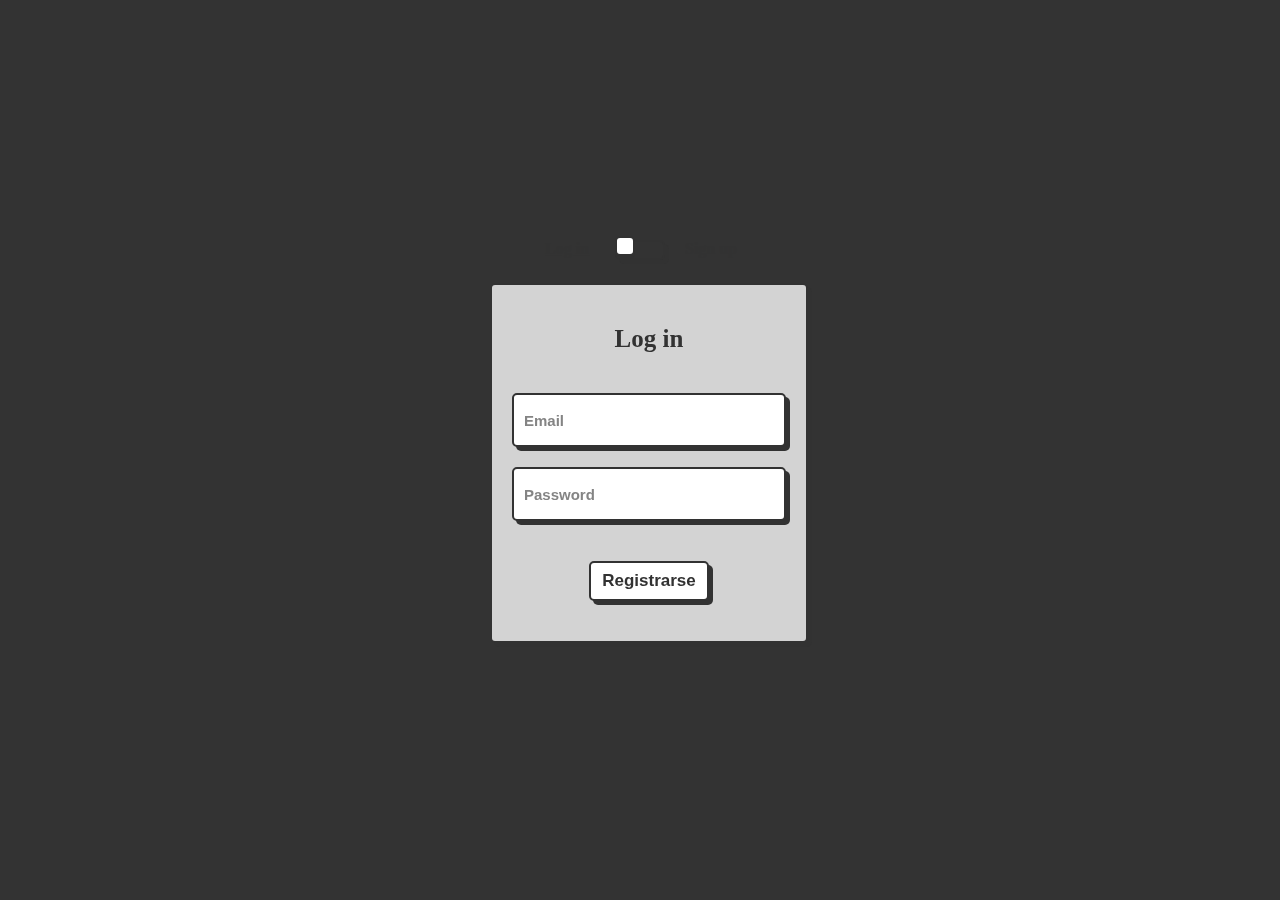
<file: RA3BUENOOOO/UsuarioCrud/src/main/resources/static/index.html>
<!DOCTYPE html>
<html lang="en">
<head>
    <meta charset="UTF-8">
    <title>Login Usuario</title>
    <link rel="stylesheet" href="css/indexLogin.css">
</head>
<body>
<!-- From Uiverse.io by andrew-demchenk0 -->
<div class="wrapper">
    <div class="card-switch">
        <label class="switch">
            <input type="checkbox" class="toggle">
            <span class="slider"></span>
            <span class="card-side"></span>
            <div class="flip-card__inner">
                <div class="flip-card__front">
                    <div class="title">Log in</div>
                    <form id="formularioRegistro"  class="flip-card__form" action="">
                        <input id="usernameRegistro" class="flip-card__input" name="email" placeholder="Email" type="text">
                        <input id="passwordRegistro" class="flip-card__input" name="password" placeholder="Password" type="password">
                        <button id="btnEnviarRegistro" class="flip-card__btn">Registrarse</button>
                    </form>
                </div>
                <div class="flip-card__back">
                    <div class="title">Iniciar Sesion</div>
                    <form id="formularioInicioSesion" class="flip-card__form" action="">
                        <input id="usernameInicioSesion" class="flip-card__input" name="email" placeholder="Email" type="text">
                        <input id="passwordInicioSesion" class="flip-card__input" name="password" placeholder="Password" type="password">
                        <button id="btnEnviarInicioSesion" class="flip-card__btn">Entrar</button>
                    </form>
                </div>
            </div>
        </label>
    </div>
</div>


<script src="js/indexLogin.js"></script>
</body>
</html>
</file>
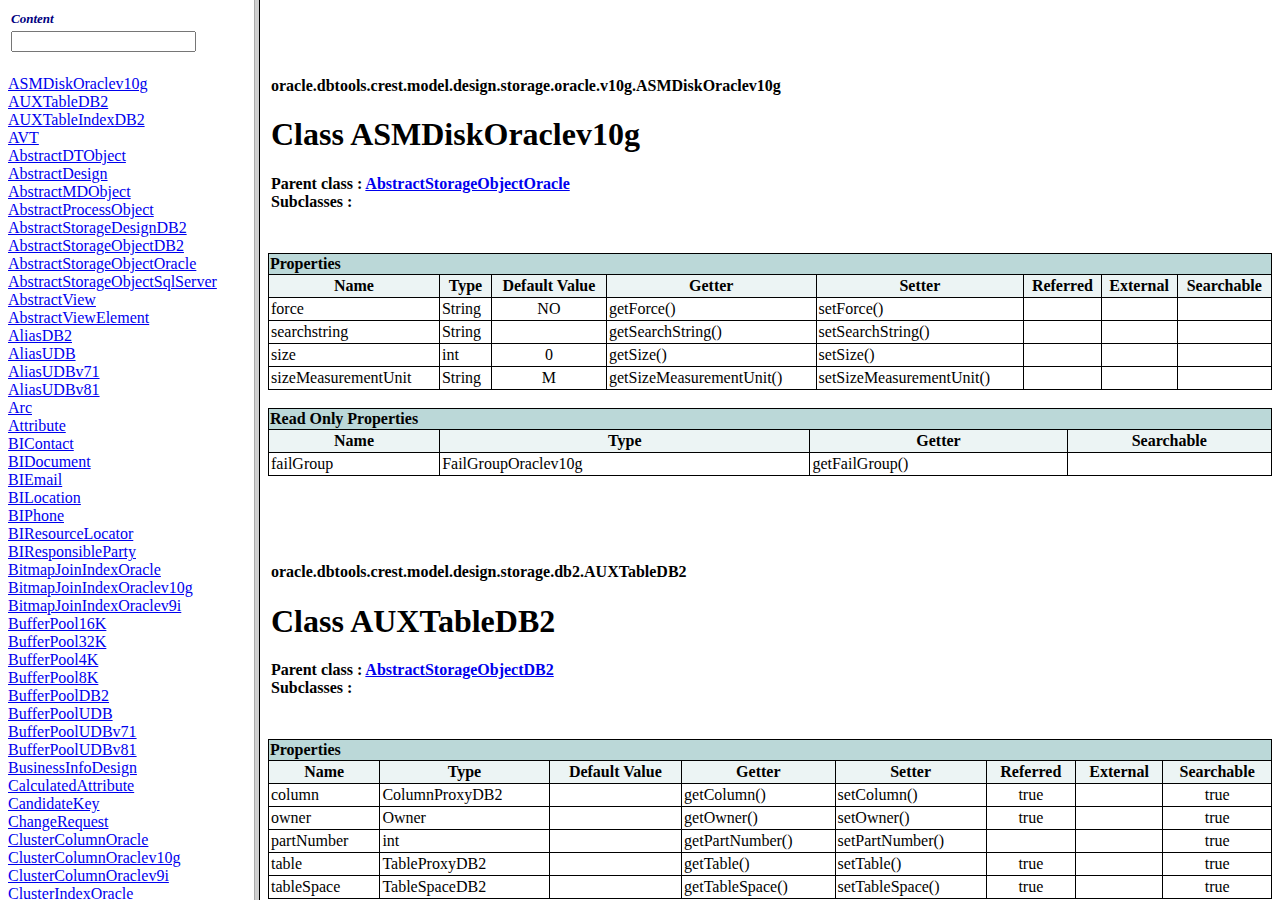
<file: Oracle/sqldeveloper/sqldeveloper/extensions/oracle.datamodeler/xmlmetadata/doc/index.html>
<html xmlns="http://www.w3.org/1999/xhtml">
	<head>
		<meta http-equiv="Content-Type" content="text/html; charset=utf-8">
		<title>XML Metadata</title>
	</head>
	<frameset cols="20%,80%">
		<frame name="list" src="list.html">
		<frame name="details" src="details.html">
	</frameset>
</html>
</file>
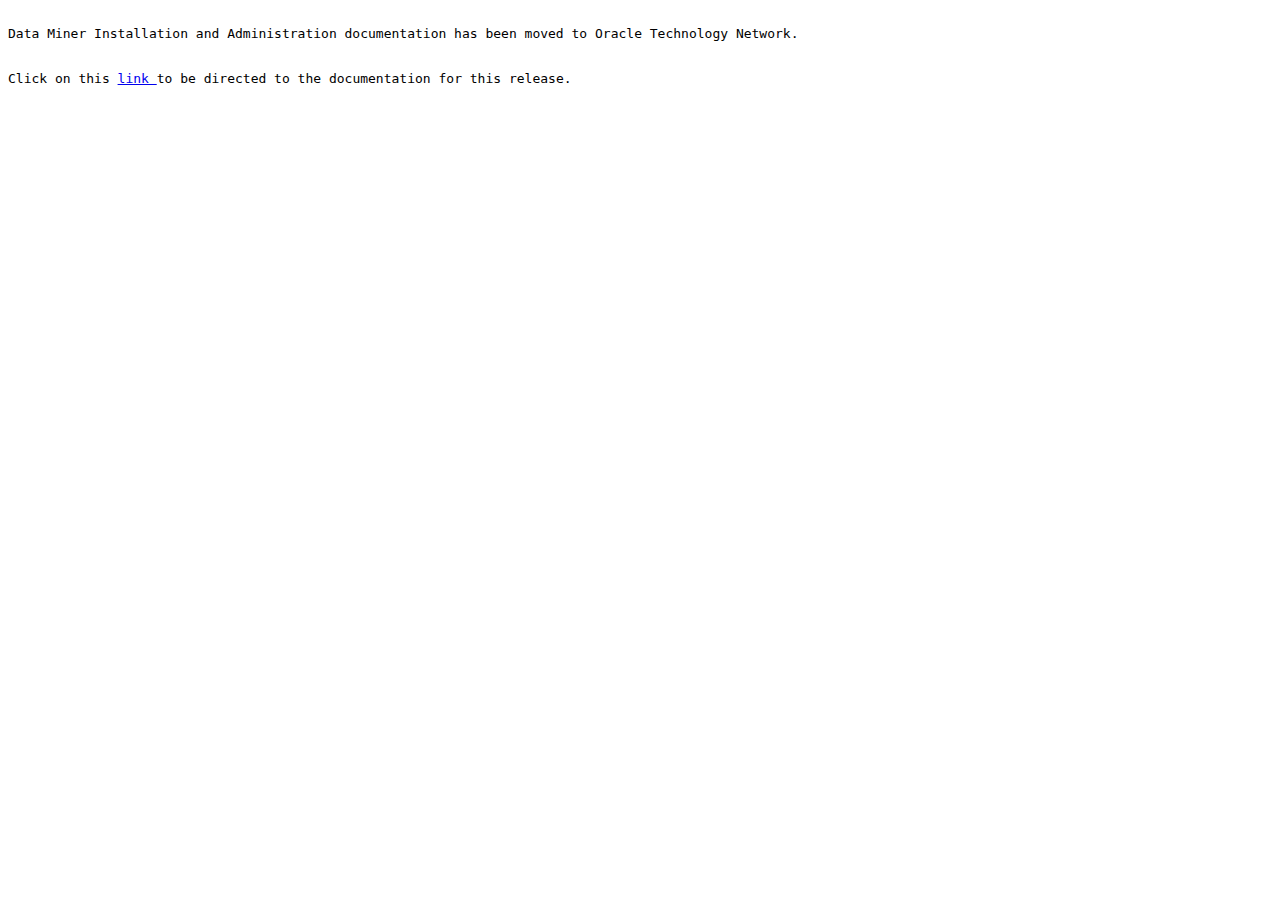
<file: Oracle/sqldeveloper/dataminer/scripts/install_scripts_readme.html>
<!DOCTYPE html PUBLIC "-//W3C//DTD HTML 4.01 Transitional//EN">
<html>
  <head>
    <meta http-equiv="content-type" content="text/html;
      charset=windows-1252">
    <title>Oracle Data Miner Installation</title>
  </head>
  <body>
    <br>
    <code>Data Miner Installation and Administration documentation has
      been moved to Oracle Technology Network.<br>
      <br>
      <br>
      Click on this <a
        href="http://www.oracle.com/pls/topic/lookup?ctx=E55747-01&amp;id=DMRIG">link
      </a>to be directed to the documentation for this release.</code><code></code>
    <ul>
    </ul>
  </body>
</html>
</file>
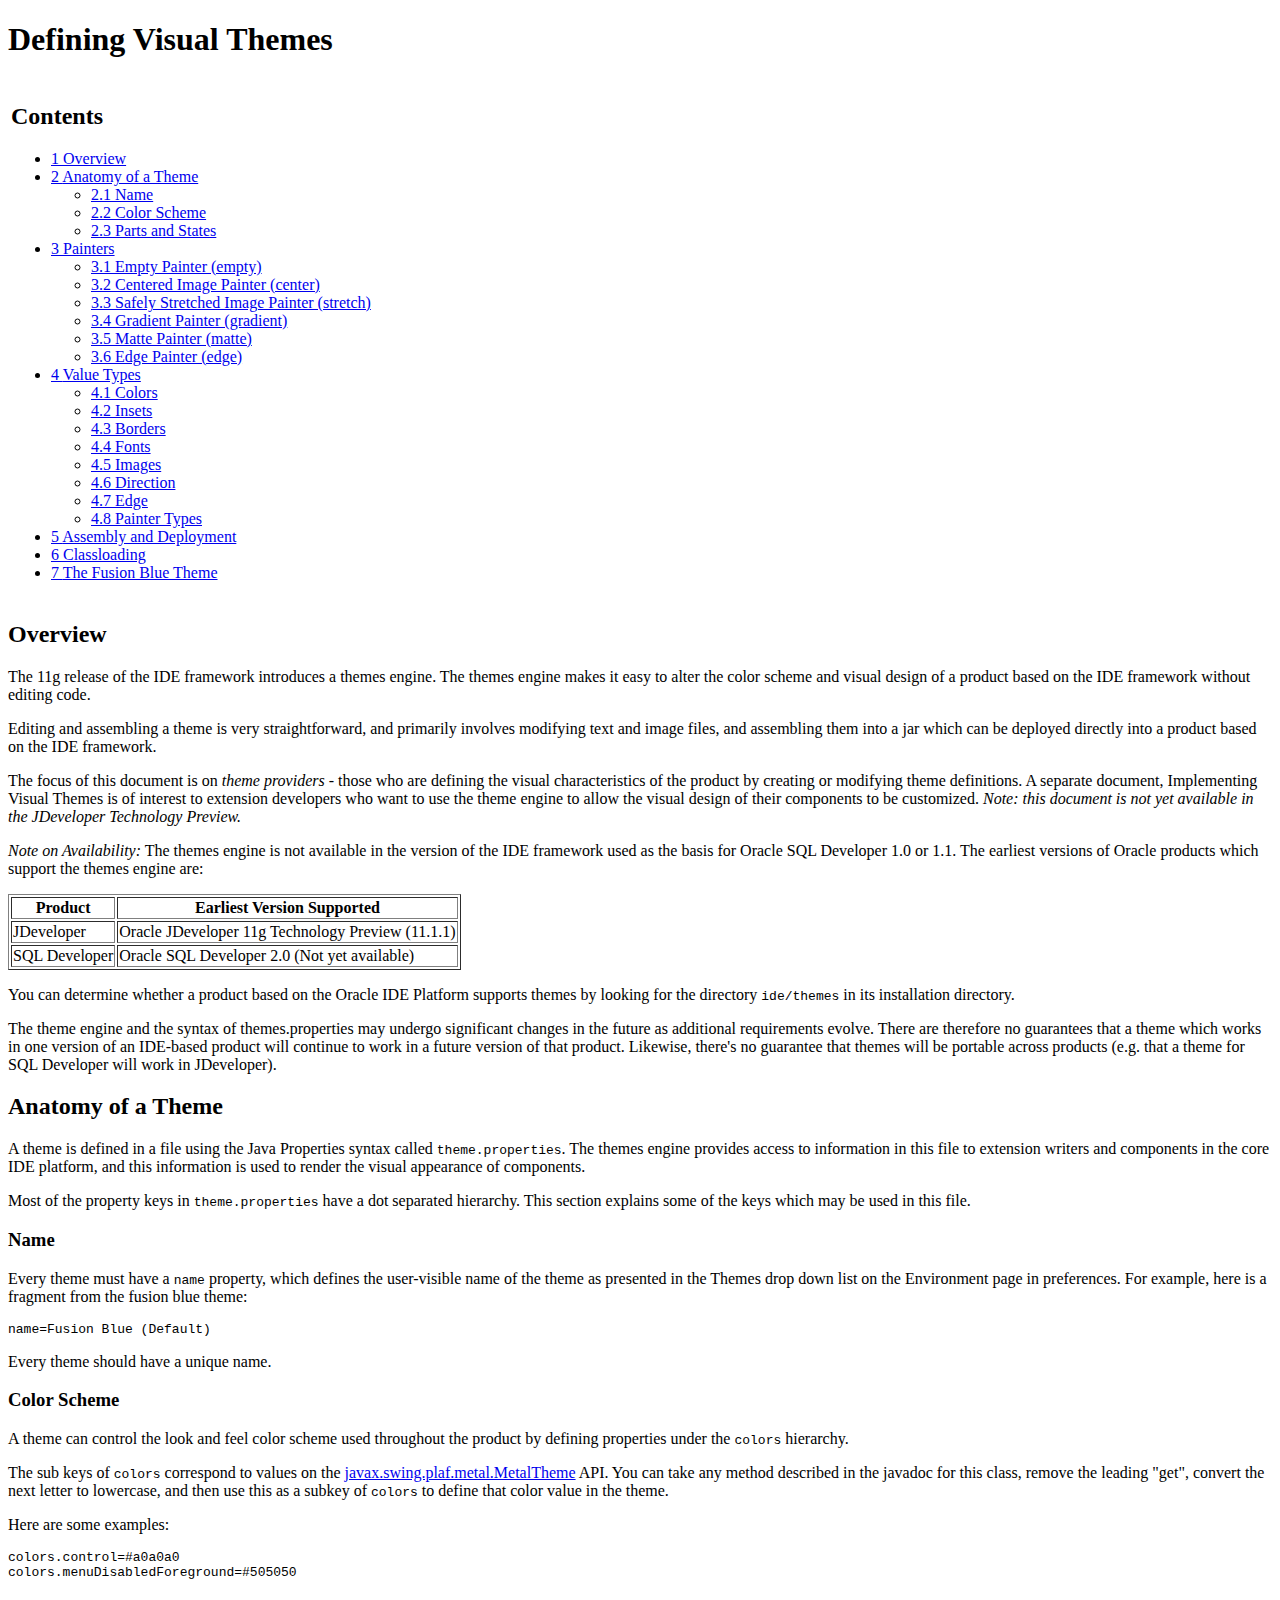
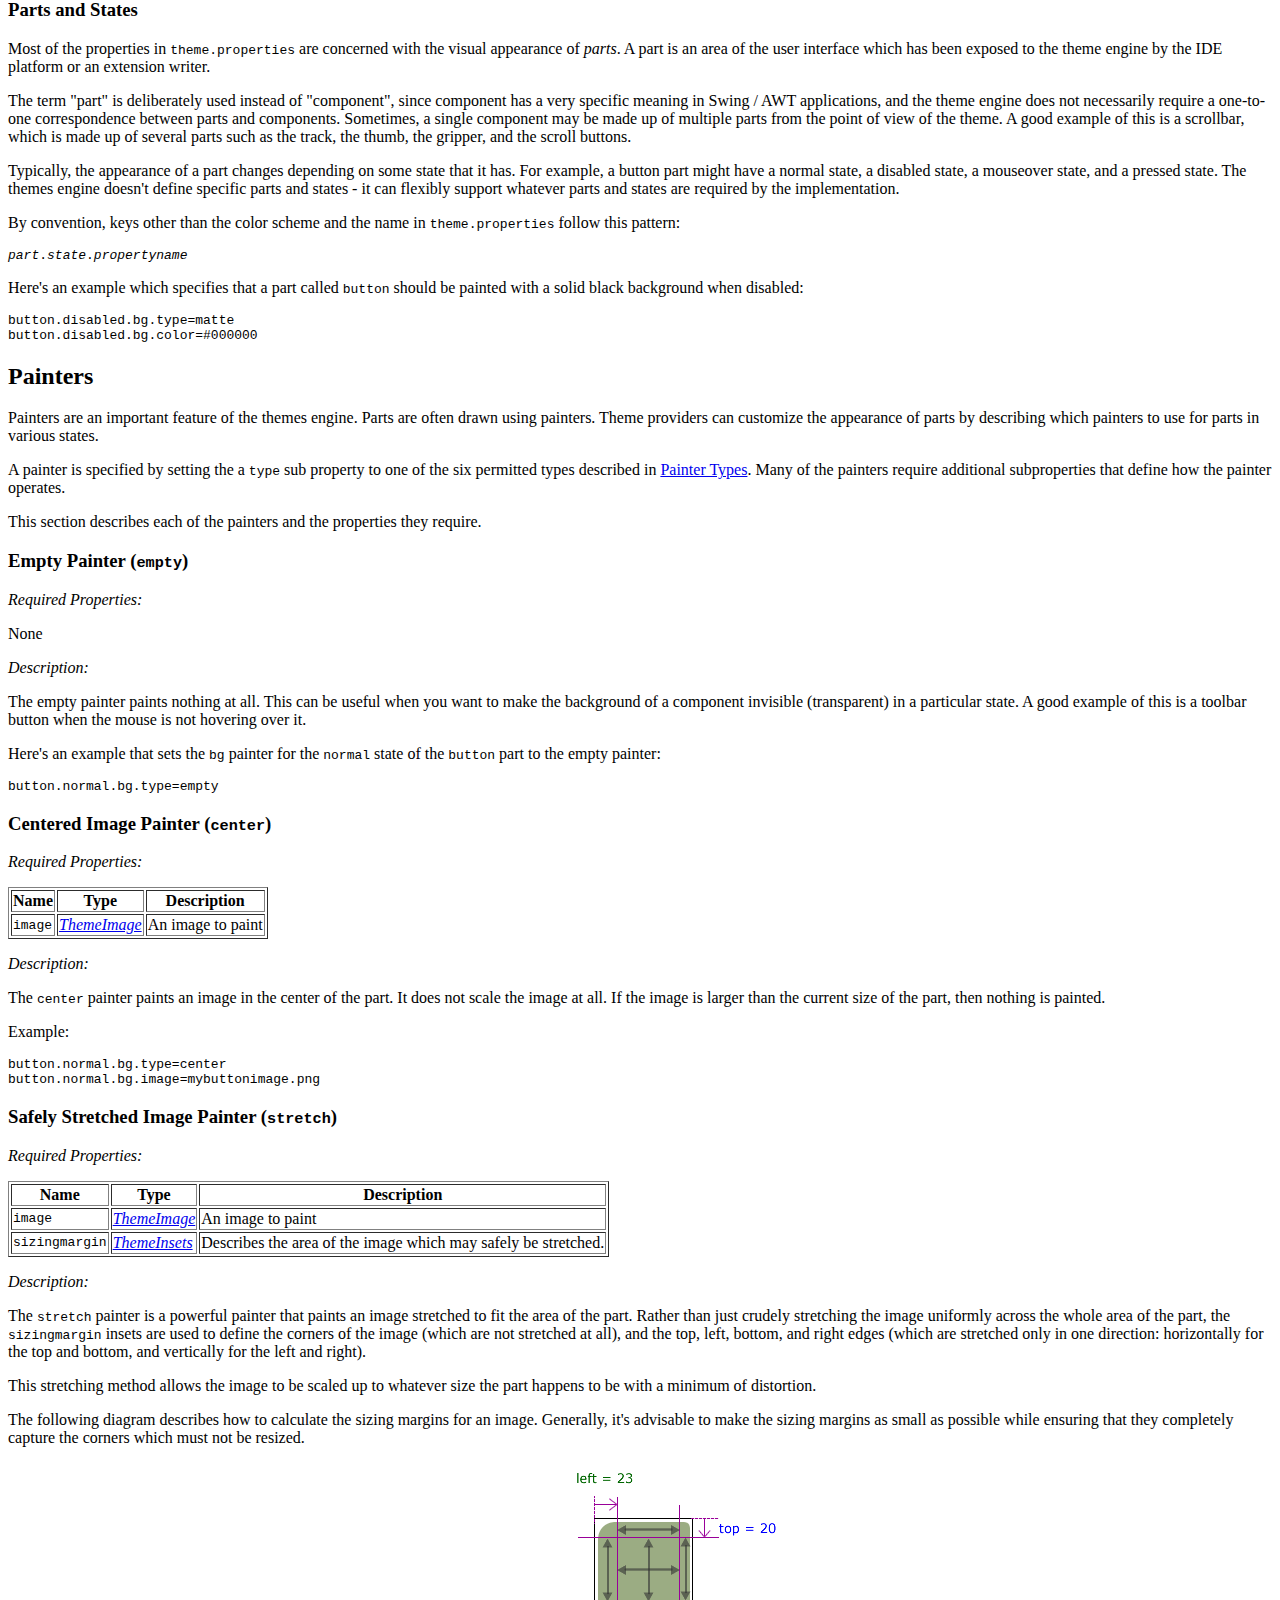
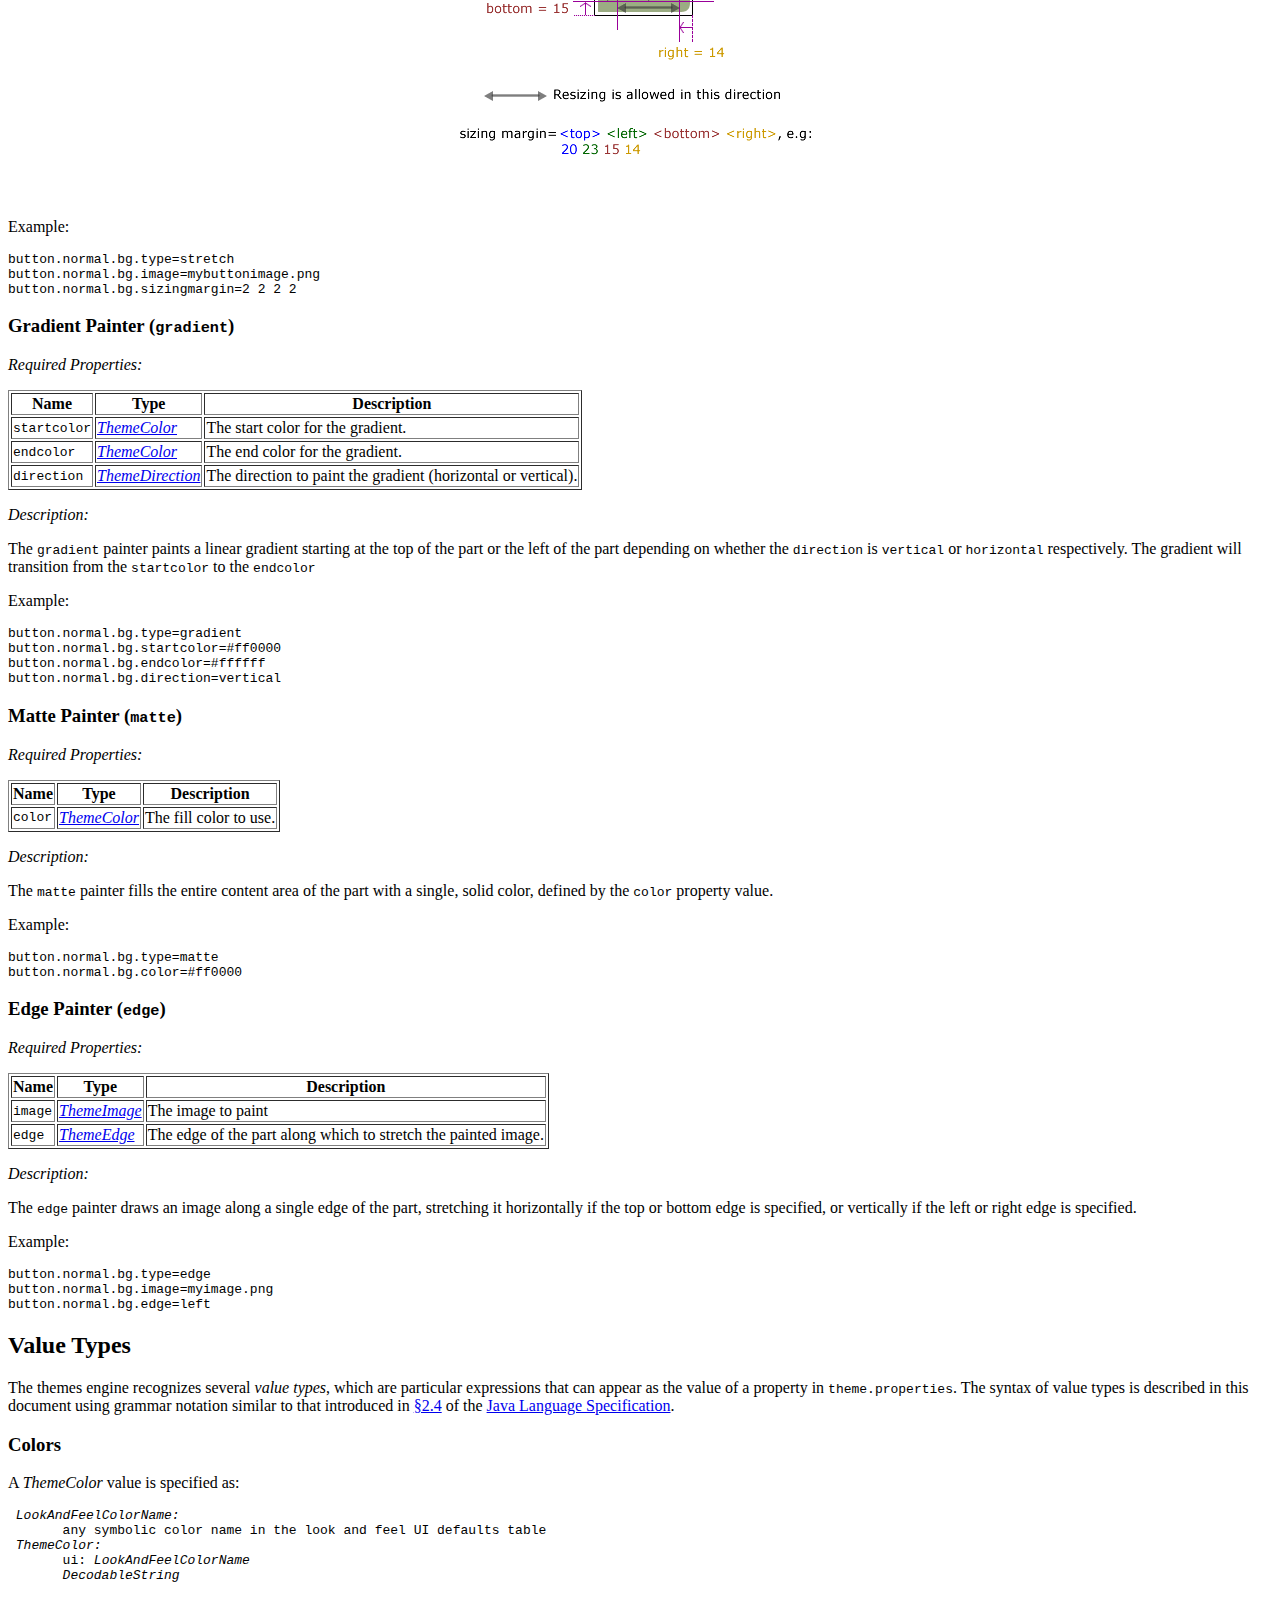
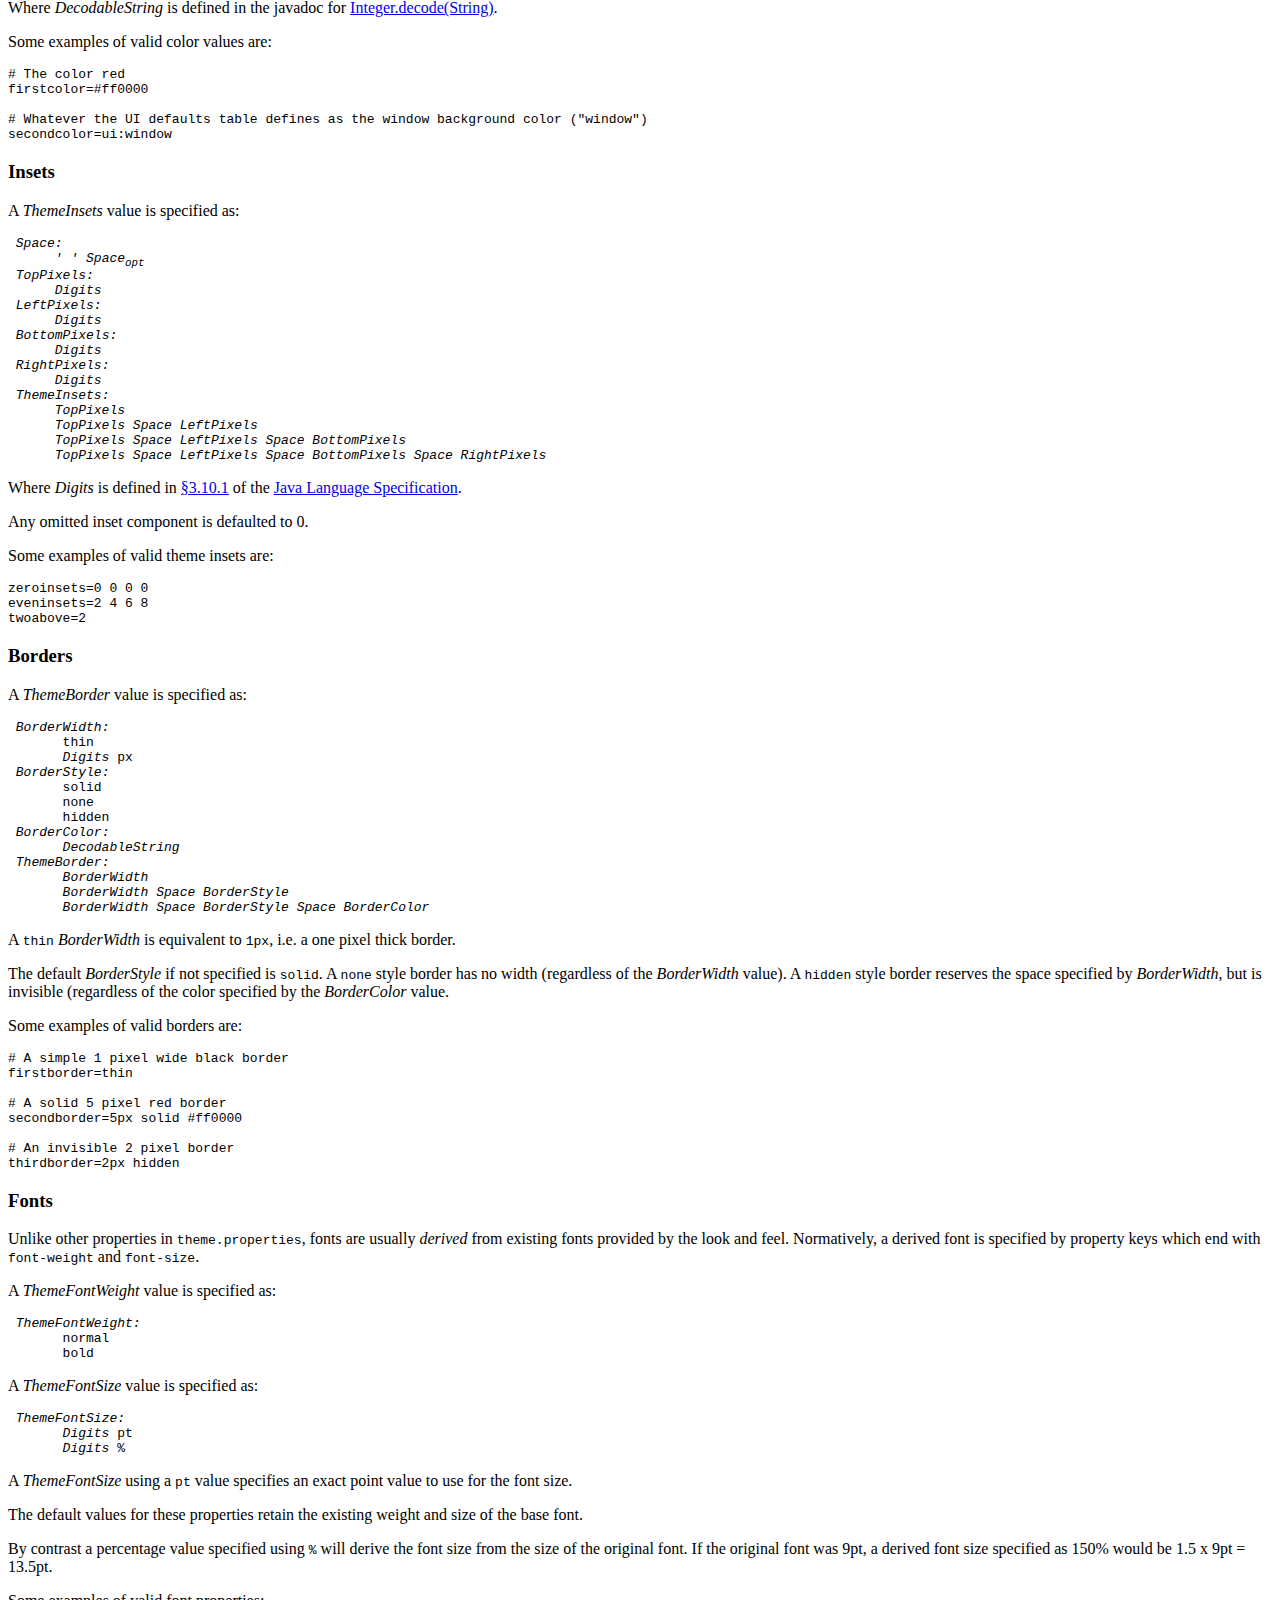
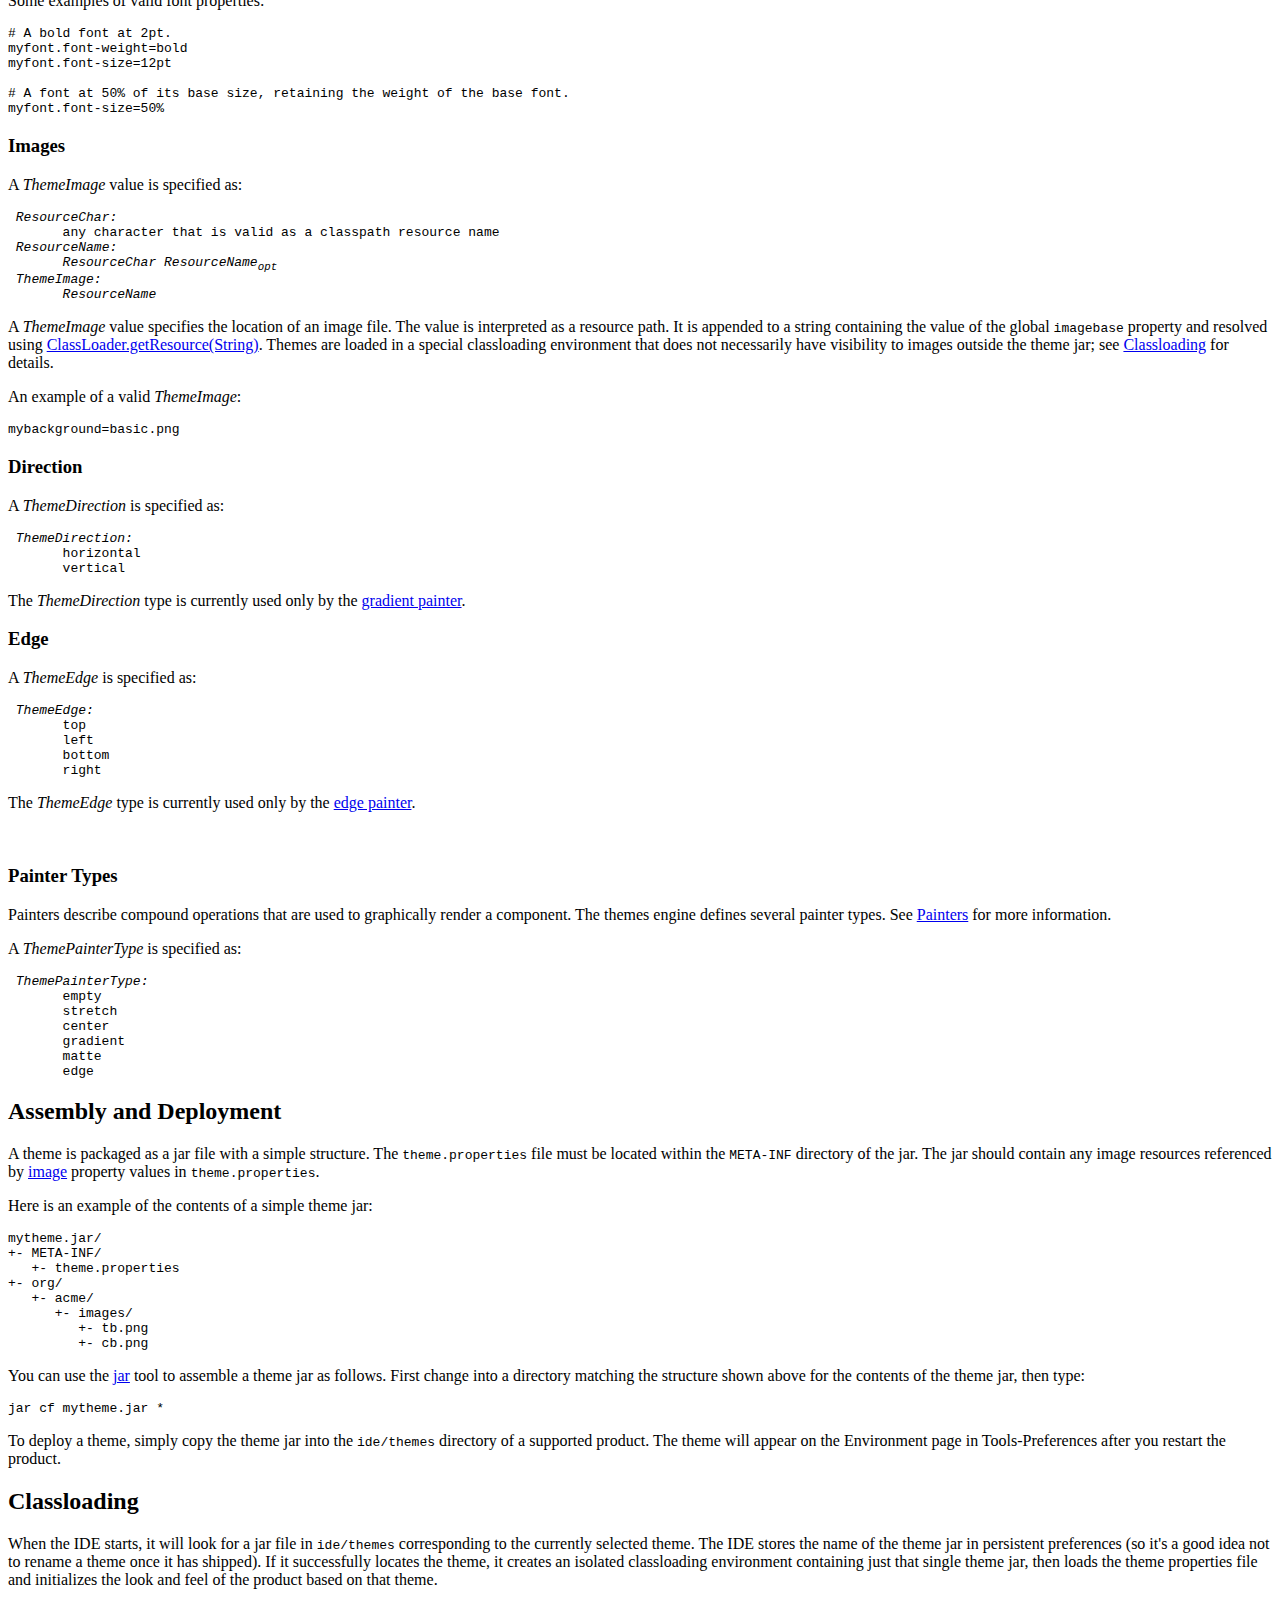
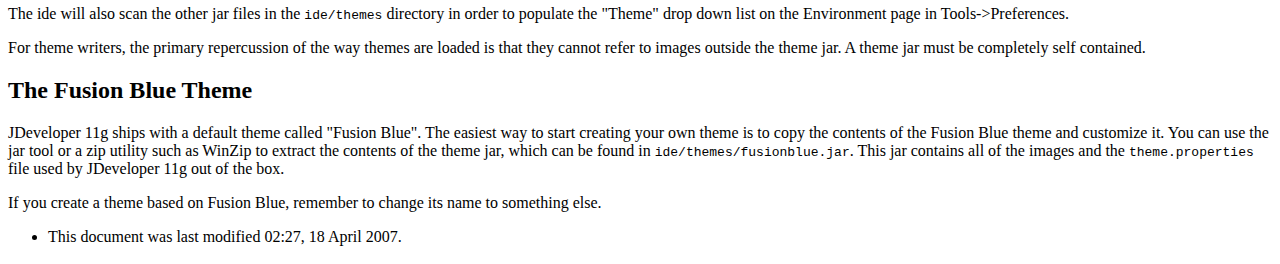
<file: Oracle/sqldeveloper/ide/themes/creating_themes.html>
<!DOCTYPE html PUBLIC "-//W3C//DTD XHTML 1.0 Transitional//EN" "http://www.w3.org/TR/xhtml1/DTD/xhtml1-transitional.dtd">
<html xmlns="http://www.w3.org/1999/xhtml" xml:lang="en" dir="ltr" lang="en"><head>

  
    <meta http-equiv="Content-Type" content="text/html; charset=utf-8">
    <meta name="KEYWORDS" content="Defining Visual Themes,Implementing Visual Themes">
<meta name="robots" content="index,follow">
<title>Defining Visual Themes</title>
</head><body class="ns-0">
    <div id="globalWrapper">
      <div id="column-content">
	<div id="content">
	  <a name="top" id="top"></a>
	  	  <h1 class="firstHeading">Defining Visual Themes</h1>
	  <div id="bodyContent">
	    <div id="contentSub"></div>
	    	    	    <!-- start content -->
	    <table id="toc" class="toc"><tbody><tr><td><div id="toctitle"><h2>Contents</h2> 
	    </div>
<ul>
<li class="toclevel-1"><a href="#Overview"><span class="tocnumber">1</span> <span class="toctext">Overview</span></a></li>
<li class="toclevel-1"><a href="#Anatomy_of_a_Theme"><span class="tocnumber">2</span> <span class="toctext">Anatomy of a Theme</span></a>
<ul>
<li class="toclevel-2"><a href="#Name"><span class="tocnumber">2.1</span> <span class="toctext">Name</span></a></li>
<li class="toclevel-2"><a href="#Color_Scheme"><span class="tocnumber">2.2</span> <span class="toctext">Color Scheme</span></a></li>
<li class="toclevel-2"><a href="#Parts_and_States"><span class="tocnumber">2.3</span> <span class="toctext">Parts and States</span></a></li>
</ul>
</li>
<li class="toclevel-1"><a href="#Painters"><span class="tocnumber">3</span> <span class="toctext">Painters</span></a>
<ul>
<li class="toclevel-2"><a href="#Empty_Painter_.28empty.29"><span class="tocnumber">3.1</span> <span class="toctext">Empty Painter (empty)</span></a></li>
<li class="toclevel-2"><a href="#Centered_Image_Painter_.28center.29"><span class="tocnumber">3.2</span> <span class="toctext">Centered Image Painter (center)</span></a></li>
<li class="toclevel-2"><a href="#Safely_Stretched_Image_Painter_.28stretch.29"><span class="tocnumber">3.3</span> <span class="toctext">Safely Stretched Image Painter (stretch)</span></a></li>
<li class="toclevel-2"><a href="#Gradient_Painter_.28gradient.29"><span class="tocnumber">3.4</span> <span class="toctext">Gradient Painter (gradient)</span></a></li>
<li class="toclevel-2"><a href="#Matte_Painter_.28matte.29"><span class="tocnumber">3.5</span> <span class="toctext">Matte Painter (matte)</span></a></li>
<li class="toclevel-2"><a href="#Edge_Painter_.28edge.29"><span class="tocnumber">3.6</span> <span class="toctext">Edge Painter (edge)</span></a></li>
</ul>
</li>
<li class="toclevel-1"><a href="#Value_Types"><span class="tocnumber">4</span> <span class="toctext">Value Types</span></a>
<ul>
<li class="toclevel-2"><a href="#Colors"><span class="tocnumber">4.1</span> <span class="toctext">Colors</span></a></li>
<li class="toclevel-2"><a href="#Insets"><span class="tocnumber">4.2</span> <span class="toctext">Insets</span></a></li>
<li class="toclevel-2"><a href="#Borders"><span class="tocnumber">4.3</span> <span class="toctext">Borders</span></a></li>
<li class="toclevel-2"><a href="#Fonts"><span class="tocnumber">4.4</span> <span class="toctext">Fonts</span></a></li>
<li class="toclevel-2"><a href="#Images"><span class="tocnumber">4.5</span> <span class="toctext">Images</span></a></li>
<li class="toclevel-2"><a href="#Direction"><span class="tocnumber">4.6</span> <span class="toctext">Direction</span></a></li>
<li class="toclevel-2"><a href="#Edge"><span class="tocnumber">4.7</span> <span class="toctext">Edge</span></a></li>
<li class="toclevel-2"><a href="#Painter_Types"><span class="tocnumber">4.8</span> <span class="toctext">Painter Types</span></a></li>
</ul>
</li>
<li class="toclevel-1"><a href="#Assembly_and_Deployment"><span class="tocnumber">5</span> <span class="toctext">Assembly and Deployment</span></a></li>
<li class="toclevel-1"><a href="#Classloading"><span class="tocnumber">6</span> <span class="toctext">Classloading</span></a></li>
<li class="toclevel-1"><a href="#The_Fusion_Blue_Theme"><span class="tocnumber">7</span> <span class="toctext">The Fusion Blue Theme</span></a></li>
</ul>
</td></tr></tbody></table>

<div class="editsection" style="float: right; margin-left: 5px;"></div>
<a name="Overview"></a><h2> Overview </h2>
<p>The 11g release of the IDE framework introduces a themes engine. The
themes engine makes it easy to alter the color scheme and visual design
of a product based on the IDE framework without editing code.
</p><p>Editing and assembling a theme is very straightforward, and
primarily involves modifying text and image files, and assembling them
into a jar which can be deployed directly into a product based on the
IDE framework.
</p>
<p>The focus of this document is on <i>theme providers</i> - those
who are defining the visual characteristics of the product by creating
or modifying theme definitions. A separate document, Implementing Visual Themes
is of interest to extension developers who want to use the theme engine
to allow the visual design of their components to be customized.
<em>Note: this document is not yet available in the JDeveloper Technology Preview. </em></p>
<p><i>Note on Availability:</i> The themes engine is not available
in the version of the IDE framework used as the basis for Oracle SQL
Developer 1.0 or 1.1. The earliest versions of Oracle products which
support the themes engine are:
</p>
<table border="1">
  <tbody><tr>
    <th>Product</th>
    <th>Earliest Version Supported</th>
  </tr>
  <tr>
    <td>JDeveloper</td>
    <td>Oracle JDeveloper 11g Technology Preview (11.1.1)</td>
  </tr>
  <tr>
    <td>SQL Developer</td>
    <td>Oracle SQL Developer 2.0 (Not yet available)</td>
  </tr>
</tbody></table>
<p>You can determine whether a product based on the Oracle IDE Platform supports themes by looking for the directory <code>ide/themes</code> in its installation directory.
</p><p>The theme engine and the syntax of themes.properties may undergo
significant changes in the future as additional requirements evolve.
There are therefore no guarantees that a theme which works in one
version of an IDE-based product will continue to work in a future
version of that product. Likewise, there's no guarantee that themes
will be portable across products (e.g. that a theme for SQL Developer
will work in JDeveloper).
</p>
<a name="Anatomy_of_a_Theme"></a>
<h2> Anatomy of a Theme </h2>
<p>A theme is defined in a file using the Java Properties syntax called <code>theme.properties</code>.
The themes engine provides access to information in this file to
extension writers and components in the core IDE platform, and this
information is used to render the visual appearance of components.
</p><p>Most of the property keys in <code>theme.properties</code> have a dot separated hierarchy. This section explains some of the keys which may be used in this file.
</p>
<a name="Name"></a>
<h3> Name </h3>
<p>Every theme must have a <code>name</code> property, which defines
the user-visible name of the theme as presented in the Themes drop down
list on the Environment page in preferences. For example, here is a
fragment from the fusion blue theme:
</p>
<pre>name=Fusion Blue (Default)
</pre>
<p>Every theme should have a unique name.
</p>
<a name="Color_Scheme"></a>
<h3> Color Scheme </h3>
<p>A theme can control the look and feel color scheme used throughout the product by defining properties under the <code>colors</code> hierarchy. 
</p><p>The sub keys of <code>colors</code> correspond to values on the <a href="http://java.sun.com/javase/6/docs/api/javax/swing/plaf/metal/MetalTheme.html" class="external text" title="http://java.sun.com/javase/6/docs/api/javax/swing/plaf/metal/MetalTheme.html" rel="nofollow">javax.swing.plaf.metal.MetalTheme</a>
API. You can take any method described in the javadoc for this class,
remove the leading "get", convert the next letter to lowercase, and
then use this as a subkey of <code>colors</code> to define that color value in the theme.
</p><p>Here are some examples:
</p>
<pre>colors.control=#a0a0a0
colors.menuDisabledForeground=#505050
</pre>
<a name="Parts_and_States"></a>
<h3> Parts and States </h3>
<p>Most of the properties in <code>theme.properties</code> are concerned with the visual appearance of <i>parts</i>.
A part is an area of the user interface which has been exposed to the
theme engine by the IDE platform or an extension writer. </p><p>The term "part" is deliberately used instead of "component",
since component has a very specific meaning in Swing / AWT
applications, and the theme engine does not necessarily require a
one-to-one correspondence between parts and components. Sometimes, a
single component may be made up of multiple parts from the point of
view of the theme. A good example of this is a scrollbar, which is made
up of several parts such as the track, the thumb, the gripper, and the
scroll buttons.
</p><p>Typically, the appearance of a part changes depending on some
state that it has. For example, a button part might have a normal
state, a disabled state, a mouseover state, and a pressed state. The
themes engine doesn't define specific parts and states - it can
flexibly support whatever parts and states are required by the
implementation. </p><p>By convention, keys other than the color scheme and the name in <code>theme.properties</code> follow this pattern:
</p><p><code>
</code></p>
<pre><i>part</i>.<i>state</i>.<i>propertyname</i>
</pre>
<p>
</p><p>Here's an example which specifies that a part called <code>button</code> should be painted with a solid black background when disabled:
</p>
<pre>button.disabled.bg.type=matte
button.disabled.bg.color=#000000
</pre>
<a name="Painters"></a>
<h2> Painters </h2>
<p>Painters are an important feature of the themes engine. Parts are
often drawn using painters. Theme providers can customize the
appearance of parts by describing which painters to use for parts in
various states.
</p><p>A painter is specified by setting the a <code>type</code> sub property to one of the six permitted types described in <a href="#Painter_Types" title="Defining Visual Themes">Painter Types</a>. Many of the painters require additional subproperties that define how the painter operates.
</p>
<p>This section describes each of the painters and the properties they require.
</p>
<a name="Empty_Painter_.28empty.29"></a>
<h3> Empty Painter (<code>empty</code>) </h3>
<p><i>Required Properties:</i>
</p><p>None
</p><p><i>Description:</i>
</p><p>The empty painter paints nothing at all. This can be useful when
you want to make the background of a component invisible (transparent)
in a particular state. A good example of this is a toolbar button when
the mouse is not hovering over it.
</p><p>Here's an example that sets the <code>bg</code> painter for the <code>normal</code> state of the <code>button</code> part to the empty painter:
</p>
<pre>button.normal.bg.type=empty
</pre>
<a name="Centered_Image_Painter_.28center.29"></a>
<h3> Centered Image Painter (<code>center</code>) </h3>
<p><i>Required Properties:</i>
</p>
<table border="1">
<tbody><tr>
<th>Name</th><th>Type</th><th>Description</th>
</tr>
<tr>
<td><code>image</code></td>
<td><i><a href="#Images" title="Defining Visual Themes">ThemeImage</a></i></td>
<td>An image to paint</td>
</tr>
</tbody></table>
<p><i>Description:</i>
</p><p>The <code>center</code> painter paints an image in the center of
the part. It does not scale the image at all. If the image is larger
than the current size of the part, then nothing is painted.
</p><p>Example:
</p>
<pre>button.normal.bg.type=center
button.normal.bg.image=mybuttonimage.png
</pre>
<a name="Safely_Stretched_Image_Painter_.28stretch.29"></a>
<h3> Safely Stretched Image Painter (<code>stretch</code>) </h3>
<p><i>Required Properties:</i>
</p>
<table border="1">
<tbody><tr>
<th>Name</th><th>Type</th><th>Description</th>
</tr>
<tr>
<td><code>image</code></td>
<td><i><a href="#Images" title="Defining Visual Themes">ThemeImage</a></i></td>
<td>An image to paint</td>
</tr>
<tr>
<td><code>sizingmargin</code></td>
<td><i><a href="#Insets" title="Defining Visual Themes">ThemeInsets</a></i></td>
<td>Describes the area of the image which may safely be stretched.</td>
</tr>
</tbody></table>
<p><i>Description:</i>
</p><p>The <code>stretch</code> painter is a powerful painter that
paints an image stretched to fit the area of the part. Rather than just
crudely stretching the image uniformly across the whole area of the
part, the <code>sizingmargin</code> insets are used to define the
corners of the image (which are not stretched at all), and the top,
left, bottom, and right edges (which are stretched only in one
direction: horizontally for the top and bottom, and vertically for the
left and right). </p><p>This stretching method allows the image to be scaled up to whatever size the part happens to be with a minimum of distortion.
</p><p>The following diagram describes how to calculate the sizing
margins for an image. Generally, it's advisable to make the sizing
margins as small as possible while ensuring that they completely
capture the corners which must not be resized.
</p><p></p><center>
  <img src="sizingmargins.png" alt="image:Sizingmargins.png" width="397" height="339" border="0" longdesc="/doc/Image:Sizingmargins.png">
</center>
<p>Example:
</p>
<pre>button.normal.bg.type=stretch
button.normal.bg.image=mybuttonimage.png
button.normal.bg.sizingmargin=2 2 2 2
</pre>
<a name="Gradient_Painter_.28gradient.29"></a>
<h3> Gradient Painter (<tt>gradient</tt>) </h3>
<p><i>Required Properties:</i>
</p>
<table border="1">
<tbody><tr>
<th>Name</th><th>Type</th><th>Description</th>
</tr>
<tr>
<td><code>startcolor</code></td>
<td><i><a href="#Colors" title="Defining Visual Themes">ThemeColor</a></i></td>
<td>The start color for the gradient.</td>
</tr>
<tr>
<td><code>endcolor</code></td>
<td><i><a href="#Colors" title="Defining Visual Themes">ThemeColor</a></i></td>
<td>The end color for the gradient.</td>
</tr>
<tr>
<td><code>direction</code></td>
<td><i><a href="#Direction" title="Defining Visual Themes">ThemeDirection</a></i></td>
<td>The direction to paint the gradient (horizontal or vertical).</td>
</tr>
</tbody></table>
<p><i>Description:</i>
</p><p>The <code>gradient</code> painter paints a linear gradient starting at the top of the part or the left of the part depending on whether the <code>direction</code> is <code>vertical</code> or <code>horizontal</code> respectively. The gradient will transition from the <code>startcolor</code> to the <code>endcolor</code>
</p><p>Example:
</p>
<pre>button.normal.bg.type=gradient
button.normal.bg.startcolor=#ff0000
button.normal.bg.endcolor=#ffffff
button.normal.bg.direction=vertical
</pre>
<a name="Matte_Painter_.28matte.29"></a>
<h3> Matte Painter (<code>matte</code>) </h3>
<p><i>Required Properties:</i>
</p>
<table border="1">
<tbody><tr>
<th>Name</th><th>Type</th><th>Description</th>
</tr>
<tr>
<td><code>color</code></td>
<td><i><a href="#Colors" title="Defining Visual Themes">ThemeColor</a></i></td>
<td>The fill color to use.</td>
</tr>
</tbody></table>
<p><i>Description:</i>
</p><p>The <code>matte</code> painter fills the entire content area of the part with a single, solid color, defined by the <code>color</code> property value.
</p><p>Example:
</p>
<pre>button.normal.bg.type=matte
button.normal.bg.color=#ff0000
</pre>
<a name="Edge_Painter_.28edge.29"></a>
<h3> Edge Painter (<code>edge</code>) </h3>
<p><i>Required Properties:</i>
</p>
<table border="1">
<tbody><tr>
<th>Name</th><th>Type</th><th>Description</th>
</tr>
<tr>
<td><code>image</code></td>
<td><i><a href="#Image" title="Defining Visual Themes">ThemeImage</a></i></td>
<td>The image to paint</td>
</tr>
<tr>
<td><code>edge</code></td>
<td><i><a href="#Edge" title="Defining Visual Themes">ThemeEdge</a></i></td>
<td>The edge of the part along which to stretch the painted image.</td>
</tr>
</tbody></table>
<p><i>Description:</i>
</p><p>The <code>edge</code> painter draws an image along a single edge
of the part, stretching it horizontally if the top or bottom edge is
specified, or vertically if the left or right edge is specified.
</p><p>Example:
</p>
<pre>button.normal.bg.type=edge
button.normal.bg.image=myimage.png
button.normal.bg.edge=left
</pre>
<a name="Value_Types"></a>
<h2> Value Types </h2>
<p>The themes engine recognizes several <i>value types</i>, which are particular expressions that can appear as the value of a property in <code>theme.properties</code>. The syntax of value types is described in this document using grammar notation similar to that introduced in <a href="http://java.sun.com/docs/books/jls/third_edition/html/grammars.html#2.4" class="external text" title="http://java.sun.com/docs/books/jls/third edition/html/grammars.html#2.4" rel="nofollow">§2.4</a> of the <a href="http://java.sun.com/docs/books/jls/third_edition/html/j3TOC.html" class="external text" title="http://java.sun.com/docs/books/jls/third edition/html/j3TOC.html" rel="nofollow">Java Language Specification</a>.
</p>
<a name="Colors"></a>
<h3> Colors </h3>
<p>A <i>ThemeColor</i> value is specified as:
</p><p><code>
</code></p>
<pre> <i>LookAndFeelColorName:</i>
       any symbolic color name in the look and feel UI defaults table
 <i>ThemeColor:</i>
       ui: <i>LookAndFeelColorName</i>
       <i>DecodableString</i>
</pre>
<p>
</p><p>Where <i>DecodableString</i> is defined in the javadoc for <a href="http://java.sun.com/javase/6/docs/api/java/lang/Integer.html#decode%28java.lang.String%29" class="external text" title="http://java.sun.com/javase/6/docs/api/java/lang/Integer.html#decode(java.lang.String)" rel="nofollow">Integer.decode(String)</a>.
</p><p>Some examples of valid color values are:
</p>
<pre># The color red
firstcolor=#ff0000

# Whatever the UI defaults table defines as the window background color ("window")
secondcolor=ui:window
</pre>
<a name="Insets"></a>
<h3> Insets </h3>
<p>A <i>ThemeInsets</i> value is specified as:
</p><p><code>
</code></p>
<pre> <i>Space:</i>
      <i>'</i> <i>'</i> <i>Space<sub>opt</sub></i>
 <i>TopPixels:</i>
      <i>Digits</i>
 <i>LeftPixels:</i>
      <i>Digits</i>
 <i>BottomPixels:</i>
      <i>Digits</i>
 <i>RightPixels:</i>
      <i>Digits</i>
 <i>ThemeInsets:</i>
      <i>TopPixels</i> 
      <i>TopPixels</i> <i>Space</i> <i>LeftPixels</i>
      <i>TopPixels</i> <i>Space</i> <i>LeftPixels</i> <i>Space</i> <i>BottomPixels</i>
      <i>TopPixels</i> <i>Space</i> <i>LeftPixels</i> <i>Space</i> <i>BottomPixels</i> <i>Space</i> <i>RightPixels</i>
</pre>
<p>
</p><p>Where <i>Digits</i> is defined in <a href="http://java.sun.com/docs/books/jls/third_edition/html/lexical.html#3.10.1" class="external text" title="http://java.sun.com/docs/books/jls/third edition/html/lexical.html#3.10.1" rel="nofollow">§3.10.1</a> of the <a href="http://java.sun.com/docs/books/jls/third_edition/html/j3TOC.html" class="external text" title="http://java.sun.com/docs/books/jls/third edition/html/j3TOC.html" rel="nofollow">Java Language Specification</a>.
</p><p>Any omitted inset component is defaulted to 0. 
</p><p>Some examples of valid theme insets are:
</p>
<pre>zeroinsets=0 0 0 0
eveninsets=2 4 6 8
twoabove=2
</pre>
<a name="Borders"></a>
<h3> Borders </h3>
<p>A <i>ThemeBorder</i> value is specified as:
</p><p><code>
</code></p>
<pre> <i>BorderWidth:</i>
       thin
       <i>Digits</i> px
 <i>BorderStyle:</i>
       solid
       none
       hidden
 <i>BorderColor:</i>
       <i>DecodableString</i>
 <i>ThemeBorder:</i>
       <i>BorderWidth</i>
       <i>BorderWidth</i> <i>Space</i> <i>BorderStyle</i>
       <i>BorderWidth</i> <i>Space</i> <i>BorderStyle</i> <i>Space</i> <i>BorderColor</i>
</pre>
<p>
</p><p>A <code>thin</code> <i>BorderWidth</i> is equivalent to <code>1px</code>, i.e. a one pixel thick border.
</p><p>The default <i>BorderStyle</i> if not specified is <code>solid</code>. A <code>none</code> style border has no width (regardless of the <i>BorderWidth</i> value). A <code>hidden</code> style border reserves the space specified by <i>BorderWidth</i>, but is invisible (regardless of the color specified by the <i>BorderColor</i> value.
</p><p>Some examples of valid borders are:
</p>
<pre># A simple 1 pixel wide black border
firstborder=thin

# A solid 5 pixel red border
secondborder=5px solid #ff0000

# An invisible 2 pixel border
thirdborder=2px hidden
</pre>
<a name="Fonts"></a>
<h3> Fonts </h3>
<p>Unlike other properties in <code>theme.properties</code>, fonts are usually <i>derived</i> from existing fonts provided by the look and feel. Normatively, a derived font is specified by property keys which end with <code>font-weight</code> and <code>font-size</code>.
</p><p>A <i>ThemeFontWeight</i> value is specified as:
</p><p><code>
</code></p>
<pre> <i>ThemeFontWeight:</i>
       normal
       bold
</pre>
<p>
</p><p>A <i>ThemeFontSize</i> value is specified as:
</p><p><code>
</code></p>
<pre> <i>ThemeFontSize:</i>
       <i>Digits</i> pt
       <i>Digits</i> %
</pre>
<p>
</p><p>A <i>ThemeFontSize</i> using a <code>pt</code> value specifies an exact point value to use for the font size. 
</p><p>The default values for these properties retain the existing weight and size of the base font.
</p><p>By contrast a percentage value specified using <code>%</code>
will derive the font size from the size of the original font. If the
original font was 9pt, a derived font size specified as 150% would be
1.5 x 9pt = 13.5pt.
</p><p>Some examples of valid font properties:
</p>
<pre># A bold font at 2pt.
myfont.font-weight=bold
myfont.font-size=12pt

# A font at 50% of its base size, retaining the weight of the base font.
myfont.font-size=50%
</pre>
<a name="Images"></a>
<h3> Images </h3>
<p>A <i>ThemeImage</i> value is specified as:
</p><p><code>
</code></p>
<pre> <i>ResourceChar:</i>
       any character that is valid as a classpath resource name
 <i>ResourceName:</i>
       <i>ResourceChar</i> <i>ResourceName<sub>opt</sub></i>
 <i>ThemeImage:</i>
       <i>ResourceName</i>
</pre>
<p>
</p><p>A <i>ThemeImage</i> value specifies the location of an image
file. The value is interpreted as a resource path. It is appended to a
string containing the value of the global <code>imagebase</code> property and resolved using <a href="http://java.sun.com/javase/6/docs/api/java/lang/ClassLoader.html#getResource%28java.lang.String%29" class="external text" title="http://java.sun.com/javase/6/docs/api/java/lang/ClassLoader.html#getResource(java.lang.String)" rel="nofollow">ClassLoader.getResource(String)</a>.
Themes are loaded in a special classloading environment that does not
necessarily have visibility to images outside the theme jar; see <a href="#Classloading" title="">Classloading</a> for details.
</p><p>An example of a valid <i>ThemeImage</i>:
</p>
<pre>mybackground=basic.png
</pre>
<a name="Direction"></a>
<h3> Direction </h3>
<p>A <i>ThemeDirection</i> is specified as:
</p><p><code>
</code></p>
<pre> <i>ThemeDirection:</i>
       horizontal
       vertical
</pre>
<p>
</p><p>The <i>ThemeDirection</i> type is currently used only by the <a href="#Gradient_Painter" title="Defining Visual Themes">gradient painter</a>.
</p>
<a name="Edge"></a>
<h3> Edge </h3>
<p>A <i>ThemeEdge</i> is specified as:
</p><p><code>
</code></p>
<pre> <i>ThemeEdge:</i>
       top
       left
       bottom
       right
</pre>
<p>
</p><p>The <i>ThemeEdge</i> type is currently used only by the <a href="#Edge_Painter" title="Defining Visual Themes">edge painter</a>.
</p>
<p>&nbsp;</p>
<a name="Painter_Types"></a>
<h3> Painter Types </h3>
<p>Painters describe compound operations that are used to graphically
render a component. The themes engine defines several painter types.
See <a href="#Painters" title="">Painters</a> for more information.
</p><p>A <i>ThemePainterType</i> is specified as:
</p><p><code>
</code></p>
<pre> <i>ThemePainterType:</i>
       empty
       stretch
       center
       gradient
       matte
       edge
</pre>
<p>
</p><p><a name="Assembly_and_Deployment"></a>
</p>
<h2> Assembly and Deployment </h2>
<p>A theme is packaged as a jar file with a simple structure. The <code>theme.properties</code> file must be located within the <code>META-INF</code> directory of the jar. The jar should contain any image resources referenced by <a href="#Images" title="Defining Visual Themes">image</a> property values in <code>theme.properties</code>.</p>
<p>Here is an example of the contents of a simple theme jar:
</p>
<pre>mytheme.jar/
+- META-INF/
   +- theme.properties
+- org/
   +- acme/
      +- images/
         +- tb.png
         +- cb.png
</pre>
<p>You can use the <a href="http://java.sun.com/javase/6/docs/technotes/guides/jar/index.html" class="external text" title="http://java.sun.com/javase/6/docs/technotes/guides/jar/index.html" rel="nofollow">jar</a>
tool to assemble a theme jar as follows. First change into a directory
matching the structure shown above for the contents of the theme jar,
then type:
</p>
<pre>jar cf mytheme.jar *
</pre>
<p>To deploy a theme, simply copy the theme jar into the <code>ide/themes</code>
directory of a supported product. The theme will appear on the
Environment page in Tools-Preferences after you restart the product.
</p>
<a name="Classloading"></a>
<h2> Classloading </h2>
<p>When the IDE starts, it will look for a jar file in <code>ide/themes</code>
corresponding to the currently selected theme. The IDE stores the name
of the theme jar in persistent preferences (so it's a good idea not to
rename a theme once it has shipped). If it successfully locates the
theme, it creates an isolated classloading environment containing just
that single theme jar, then loads the theme properties file and
initializes the look and feel of the product based on that theme.
</p><p>The ide will also scan the other jar files in the <code>ide/themes</code> directory in order to populate the "Theme" drop down list on the Environment page in Tools-&gt;Preferences.
</p><p>For theme writers, the primary repercussion of the way themes
are loaded is that they cannot refer to images outside the theme jar. A
theme jar must be completely self contained.
</p>
<a name="The_Fusion_Blue_Theme"></a>
<h2> The Fusion Blue Theme </h2>
<p>JDeveloper 11g ships with a default theme called "Fusion Blue". The
easiest way to start creating your own theme is to copy the contents of
the Fusion Blue theme and customize it. You can use the jar tool or a
zip utility such as WinZip to extract the contents of the theme jar,
which can be found in <code>ide/themes/fusionblue.jar</code>. This jar contains all of the images and the <code>theme.properties</code> file used by JDeveloper 11g out of the box. 
</p><p>If you create a theme based on Fusion Blue, remember to change its name to something else.
</p>
	  </div>
	</div>
      </div>
      <div id="footer">
        <ul id="f-list">
	  <li id="f-lastmod"> This document was last modified 02:27, 18 April 2007.</li>	  
	  </ul>
      </div>
    </div>
</body></html>
</file>
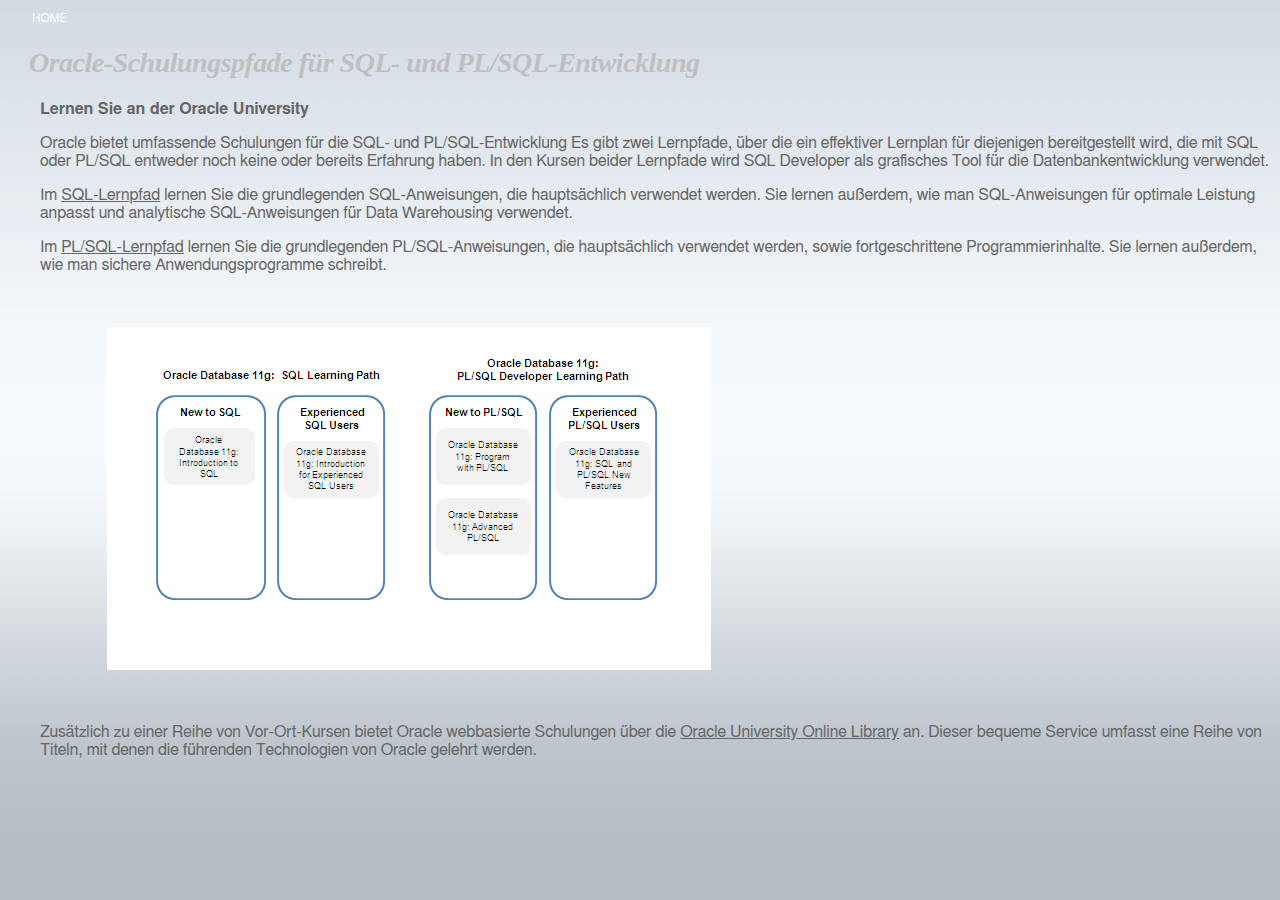
<file: Oracle/sqldeveloper/sqldeveloper/doc/welcome/de/Training.html>
<!DOCTYPE HTML PUBLIC "-//W3C//DTD HTML 4.01 Transitional//EN">


<html>

<head><title>Schulung für SQL Developer</TITLE>

<meta http-equiv="Content-Type" content="text/html;charset=UTF-8">
<link media="screen" href="../main.css" type="text/css" rel="stylesheet">
<link media="screen" href="../footer_style.css" type="text/css" rel="stylesheet">

<script type="text/javascript" src="../startPage_script.js"></script>

<meta content="MSHTML 6.00.6000.16608" name="GENERATOR"></HEAD>

<body bgcolor="#b3b9c1" id="trainingPage" onload="detectBrowser()">
<div id="training_path">
  <div style="margin-left: 10px; margin-top:8px; letter-spacing: -0.5px;">Oracle-Schulungspfade für SQL- und PL/SQL-Entwicklung </div>
</div>



<div style="margin-left: 40px; margin-top:100px; color: #666666"><strong>Lernen Sie an der Oracle University</strong></div>
<p></p>
<div style="margin-left: 40px; color: #666666">
  <p>Oracle bietet umfassende Schulungen für die SQL- und PL/SQL-Entwicklung Es gibt zwei Lernpfade, über die ein effektiver Lernplan für diejenigen bereitgestellt wird, die mit SQL oder PL/SQL entweder noch keine oder bereits Erfahrung haben. In den Kursen beider Lernpfade wird SQL Developer als grafisches Tool für die Datenbankentwicklung verwendet.</p>
  <p>Im <a href="custom:external:http://education.oracle.com/pls/web_prod-plq-dad/db_pages.getlppage?page_id=212&path=DBSL"><u>SQL-Lernpfad</u></a> lernen Sie die grundlegenden SQL-Anweisungen, die hauptsächlich verwendet werden. Sie lernen außerdem, wie man SQL-Anweisungen für optimale Leistung anpasst und analytische SQL-Anweisungen für Data Warehousing verwendet.</p>
  <p>Im <strong> </strong><a href="custom:external:http://education.oracle.com/pls/web_prod-plq-dad/db_pages.getlppage?page_id=212&path=DBPS"><u>PL/SQL-Lernpfa</u></a><a href="custom:external:http://education.oracle.com/pls/web_prod-plq-dad/db_pages.getlppage?page_id=212&path=DBPS"><u>d</u></a> lernen Sie die grundlegenden PL/SQL-Anweisungen, die hauptsächlich verwendet werden, sowie fortgeschrittene Programmierinhalte. Sie lernen außerdem, wie man sichere Anwendungsprogramme schreibt. </p>
  <p>&nbsp;</p>
</div>



<table>
<tr>
    <td width="100"></td>
    <td><img src="../welcomeImages/TPaths.png"></td>
</tr>
</table>

<div style="margin-left: 40px; color: #666666">
  <p>&nbsp;</p>
  <p>Zusätzlich zu einer Reihe von Vor-Ort-Kursen bietet Oracle webbasierte Schulungen über die <a href="custom:external:http://www.oracle.com/education/oln/"><u>Oracle University Online Library</u></a> an. Dieser bequeme Service umfasst eine Reihe von Titeln, mit denen die führenden Technologien von Oracle gelehrt werden. </p>
  <p>&nbsp;</p>
</div>

<div style="Z-INDEX: 50; LEFT: 32px; POSITION: absolute; TOP: 650 width: 249px; height: 16px; width: 51px; top: 12px;"><a class="bottomBannerItem" href="welcome.html" target="blank">HOME</a></div>


</body>

</html>
</file>
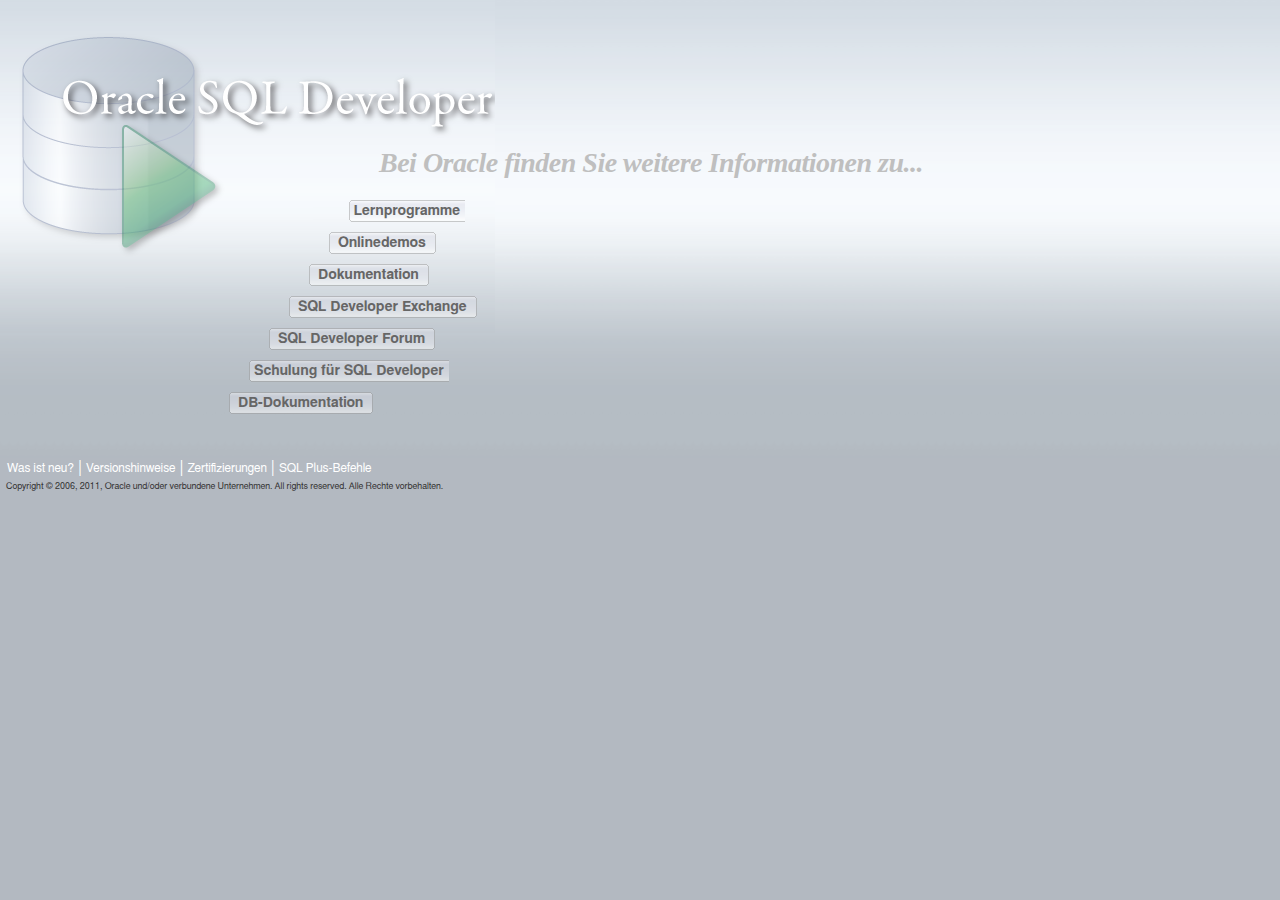
<file: Oracle/sqldeveloper/sqldeveloper/doc/welcome/de/welcome.html>
<!DOCTYPE HTML PUBLIC "-//W3C//DTD HTML 4.01 Transitional//EN">

<html>

<head><title>Startseite</TITLE>

<meta http-equiv="Content-Type" content="text/html;charset=UTF-8">

<link media="screen" href="../main.css" type="text/css" rel="stylesheet">
<link media="screen" href="../footer_style.css" type="text/css" rel="stylesheet">

<script type="text/javascript" src="../startPage_script.js"></script>

<meta content="MSHTML 6.00.6000.16608" name="GENERATOR"></HEAD>

<body bgcolor="#b3b9c1" id="frontPage" onload="detectBrowser()">

<div style="Z-INDEX: 50; LEFT: 349px; POSITION: absolute; TOP: 200px; width: 88px; height: 22px;">
  <table id="menu_item_1" border="0" cellpadding="0" cellspacing="0" onmouseover="showDescription('Work through the tutorial exercises');" onmouseout="mouseOut('item1');" onmousedown="clickMenu('item1');" onmouseup="mouseOut('item1');">
<tr>
      <td width="9" class="link_text_left" id="link_1_left">&nbsp;</td>
      <td width="64" class="link_text_center" id="link_1_center"><a href="custom:external:http://www.oracle.com/technetwork/developer-tools/sql-developer/obe-082749.html" style="white-space:nowrap;" target="_blank">Lernprogramme </a></td>
      <td width="10" class="link_text_right" id="link_1_right">&nbsp;</td>
</tr>
</table>
</div>


<div style="Z-INDEX: 50; LEFT: 329px; POSITION: absolute; TOP: 232px; height: 22px; width: 187px;">
  <table border="0" cellpadding="0" cellspacing="0" id="menu_item_2" onmouseover="showDescription('Watch online demonstrations');" onmouseout="mouseOut('item2');" onmousedown="clickMenu('item2');" onmouseup="mouseOut('item2');"><tr>
      <td id="link_2_left" class="link_text_left">&nbsp;</td>
      <td id="link_2_center" class="link_text_center"><a href="custom:external:http://www.oracle.com/technetwork/developer-tools/sql-developer/viewlets-082331.html" style="white-space:nowrap;" target="_blank">Onlinedemos</a></td>
      <td id="link_2_right" class="link_text_right">&nbsp;</td>
</tr>
</table>
</div>

<div style="Z-INDEX: 50; LEFT: 309px; POSITION: absolute; TOP: 264px; height: 22px;">

  <table border="0" cellpadding="0" cellspacing="0" id="menu_item_3" onmouseover="showDescription('Read the SQL Developer user manuals');" onmouseout="mouseOut('item3');" onmousedown="clickMenu('item3');" onmouseup="mouseOut('item3');"><tr>
      <td id="link_3_left" class="link_text_left">&nbsp;</td>
      <td id="link_3_center" class="link_text_center"><a href="custom:external:http://www.oracle.com/pls/topic/lookup?ctx=sqldev31&id=homepage" target="_blank">Dokumentation</a></td>
      <td id="link_3_right" class="link_text_right">&nbsp;</td>
</tr>
</table>
</div>


<div style="Z-INDEX: 50; LEFT: 289px; POSITION: absolute; TOP: 296px; width: 210px; height: 22px;">
  <table border="0" cellpadding="0" cellspacing="0" id="menu_item_4" onmouseover="showDescription('Add to or vote on new feature requests; share Oracle SQL Developer tips, snippets and reports');" onmouseout="mouseOut('item4');" onmousedown="clickMenu('item4');" onmouseup="mouseOut('item4');"><tr>
      <td id="link_4_left" class="link_text_left">&nbsp;</td>
      <td id="link_4_center" class="link_text_center"><a href="custom:external:http://htmldb.oracle.com/pls/otn/f?p=42626:16:754061658980250" style="white-space:nowrap;" target="_blank">SQL Developer Exchange </a></td>
      <td id="link_4_right" class="link_text_right">&nbsp;</td>
</tr>
</table>
</div>

<div style="Z-INDEX: 50; LEFT: 269px; POSITION: absolute; TOP: 328px; width: 180px; height: 22px;">
  <table border="0" cellpadding="0" cellspacing="0" id="menu_item_5" onmouseover="showDescription('Participate in the SQL Developer discussion forum');" onmouseout="mouseOut('item5');" onmousedown="clickMenu('item5');" onmouseup="mouseOut('item5');"><tr>
      <td id="link_5_left" class="link_text_left">&nbsp;</td>
      <td id="link_5_center" class="link_text_center"><a href="custom:external:http://forums.oracle.com/forums/forum.jspa?forumID=260" style="white-space:nowrap;" target="_blank">SQL Developer Forum</a></td>
      <td id="link_5_right" class="link_text_right">&nbsp;</td>
</tr>
</table>
</div>

<div style="Z-INDEX: 50; LEFT: 249px; POSITION: absolute; TOP: 360px; width: 200px; height: 22px;">
  <table border="0" cellpadding="0" cellspacing="0" id="menu_item_6" onmouseover="showDescription('Review the Oracle University SQL and PL/SQL learning paths');" onmouseout="mouseOut('item6');" onmousedown="clickMenu('item6');" onmouseup="mouseOut('item6');"><tr>
      <td id="link_6_left" class="link_text_left">&nbsp;</td>
      <td id="link_6_center" class="link_text_center"><a href="Training.html" style="white-space:nowrap;" target="newTab">Schulung für SQL Developer</a></td>
      <td id="link_6_right" class="link_text_right">&nbsp;</td>
</tr>
</table>
</div>

<div style="Z-INDEX: 50; LEFT: 229px; POSITION: absolute; TOP: 392px; width: 158px; height: 22px;">
  <table border="0" cellpadding="0" cellspacing="0" id="menu_item_7" onmouseover="showDescription('Read the online database documentation for SQL and PL/SQL syntax and learn more about the Oracle database');" onmouseout="mouseOut('item6');" onmousedown="clickMenu('item6');" onmouseup="mouseOut('item7');"><tr>
      <td id="link_7_left" class="link_text_left">&nbsp;</td>
      <td id="link_7_center" class="link_text_center"><a href="custom:external:http://www.oracle.com/technetwork/database/enterprise-edition/documentation/index.html" target="_self">DB-Dokumentation</a></td>
      <td id="link_7_right" class="link_text_right">&nbsp;</td>
</tr>
</table>
</div>


<div id="learn_how_to">
  <div style="margin-left: 10px; margin-top:5px; letter-spacing: -0.5px;">Bei Oracle finden Sie weitere Informationen zu...</div>
</div>

<div id="description_box" style="Z-INDEX: 60; LEFT: 28px; POSITION: absolute; TOP: 270px; width: 255px; height: 55px;"></div>


<div id="main_Image" style="Z-INDEX: 10; LEFT: 0px; POSITION: absolute; TOP: -6px;"></div>

<div id="bottomBanner" style="Z-INDEX: 50; LEFT: 7px; POSITION: absolute; TOP: 458px; width: 757px; height: 16px;">
<span> <a class="bottomBannerItem" href="custom:external:http://www.oracle.com/technetwork/developer-tools/sql-developer/sqldev31-newfeatures-486949.html">Was ist neu?</a> <span style="color:#ffffff;"> | </span> <a class="bottomBannerItem" href="custom:external:http://www.oracle.com/technetwork/developer-tools/sql-developer/sqldev31-ea-relnotes-487612.html">Versionshinweise</a><span style="color:#ffffff;"> |</span> <a class="bottomBannerItem" href="custom:external:http://www.oracle.com/technetwork/developer-tools/sql-developer/certification-096745.html">Zertifizierungen</a><span style="color:#ffffff;"> |</span> <a class="bottomBannerItem" href="custom:external:http://www.oracle.com/technetwork/developer-tools/sql-developer/sql-worksheet-commands-097146.html">SQL Plus-Befehle</a><span style="color:#ffffff;"></span>
</div>





<div id="copyRight" style="Z-INDEX: 50; LEFT: -1px; POSITION: absolute; TOP: 482px; width: 757px;"><a class="copyRight" href="custom:jdevShowHelpInWindow:help_legalnotices_html">Copyright © 2006, 2011, Oracle und/oder verbundene Unternehmen. All rights reserved. Alle Rechte vorbehalten. </a></div>
</span></BODY>

</HTML>
</file>
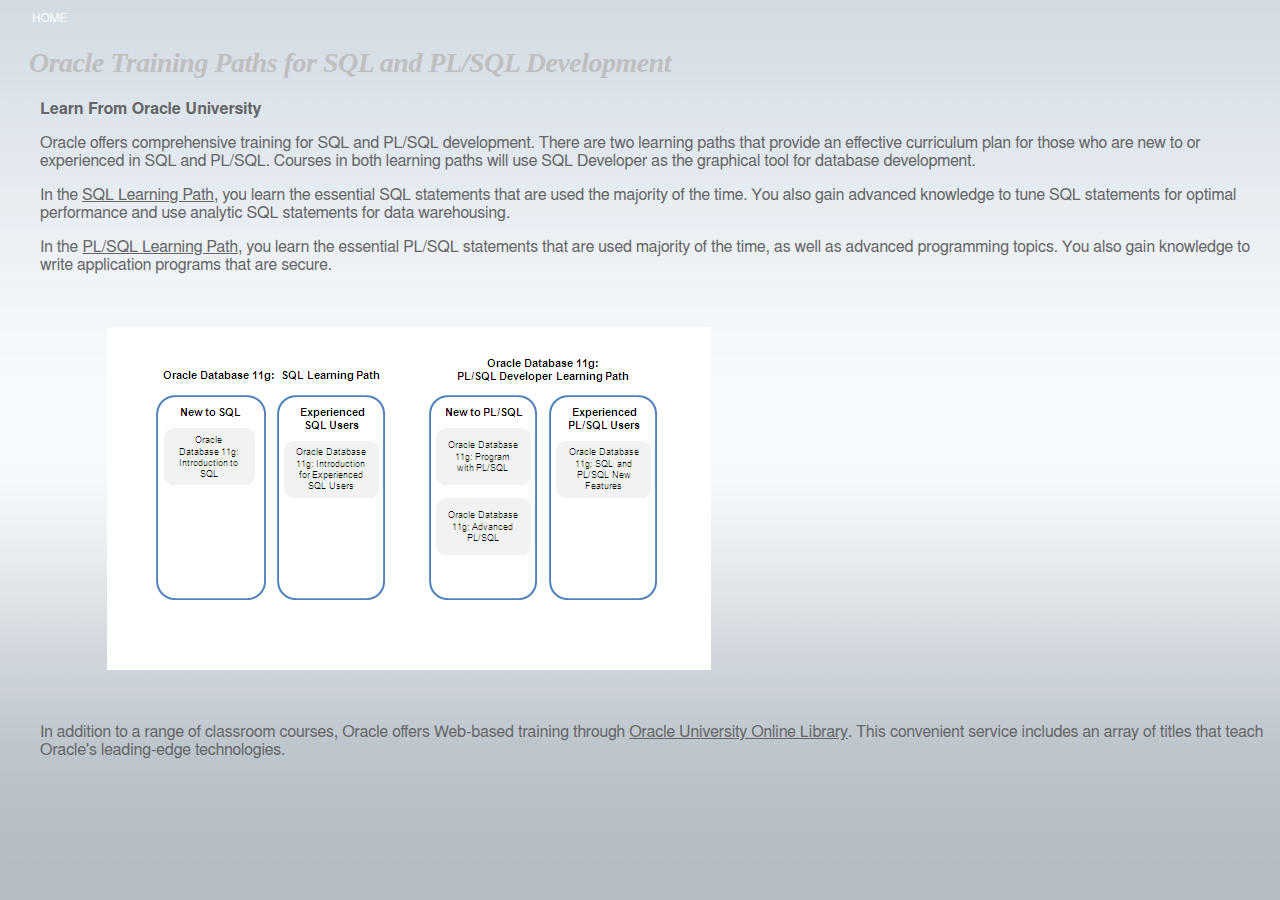
<file: Oracle/sqldeveloper/sqldeveloper/doc/welcome/en/Training.html>
<!DOCTYPE HTML PUBLIC "-//W3C//DTD HTML 4.01 Transitional//EN">


<HTML>

<HEAD><TITLE>SQL Developer Training</TITLE>

<meta http-equiv="Content-Type" content="text/html; charset=iso-8859-1"/>
<LINK media=screen href="../main.css" type=text/css rel=stylesheet>
<LINK media=screen href="../footer_style.css" type=text/css rel=stylesheet>

<script type="text/javascript" src="../startPage_script.js"></script>

<META content="MSHTML 6.00.6000.16608" name=GENERATOR></HEAD>

<BODY bgcolor="#b3b9c1" id=trainingPage onload=detectBrowser()>
<div id="training_path">
  <div style="margin-left: 10px; margin-top:8px; letter-spacing: -0.5px;">Oracle
    Training Paths for SQL and PL/SQL Development </div>
</div>



<div style="margin-left: 40px; margin-top:100px; color: #666666"><strong>Learn
  From Oracle University</strong></div>
<p></p>
<div style="margin-left: 40px; color: #666666">
  <p>Oracle offers comprehensive training for SQL and PL/SQL development. There
    are two learning paths that provide an effective curriculum plan for those
    who are new to or experienced in SQL and PL/SQL. Courses in both learning
    paths will use SQL Developer as the graphical tool for database development.</p>
  <p>In the <a href="custom:external:http://education.oracle.com/pls/web_prod-plq-dad/db_pages.getlppage?page_id=212&path=DBSL"><u>SQL
    Learning Path</u></a>, you learn the essential SQL statements that are used
    the majority of the time. You also gain advanced knowledge to tune SQL statements
    for optimal performance and use analytic SQL statements for data warehousing.</p>
  <p>In the<strong> </strong><a href="custom:external:http://education.oracle.com/pls/web_prod-plq-dad/db_pages.getlppage?page_id=212&path=DBPS"><u>PL/SQL
    Learning Pat</u></a><a href="custom:external:http://education.oracle.com/pls/web_prod-plq-dad/db_pages.getlppage?page_id=212&path=DBPS"><u>h</u></a>,
    you learn the essential PL/SQL statements that are used majority of the time,
    as well as advanced programming topics. You also gain knowledge to write application
    programs that are secure. </p>
  <p>&nbsp;</p>
</div>



<table>
<tr>
    <td WIDTH=100></td>
    <td><img src="../welcomeImages/TPaths.png"></td>
</tr>
</table>

<div style="margin-left: 40px; color: #666666">
  <p>&nbsp;</p>
  <p>In addition to a range of classroom courses, Oracle offers Web-based training
    through <a href="custom:external:http://www.oracle.com/education/oln/"><u>Oracle
    University Online Library</u></a>. This convenient service includes an array
    of titles that teach Oracle's leading-edge technologies. </p>
  <p>&nbsp;</p>
</div>

<div style="Z-INDEX: 50; LEFT: 32px; POSITION: absolute; TOP: 650 width: 249px; height: 16px; width: 51px; top: 12px;"><a class="bottomBannerItem" href="welcome.html" target="blank">HOME</a></div>


</body>

</html>
</file>
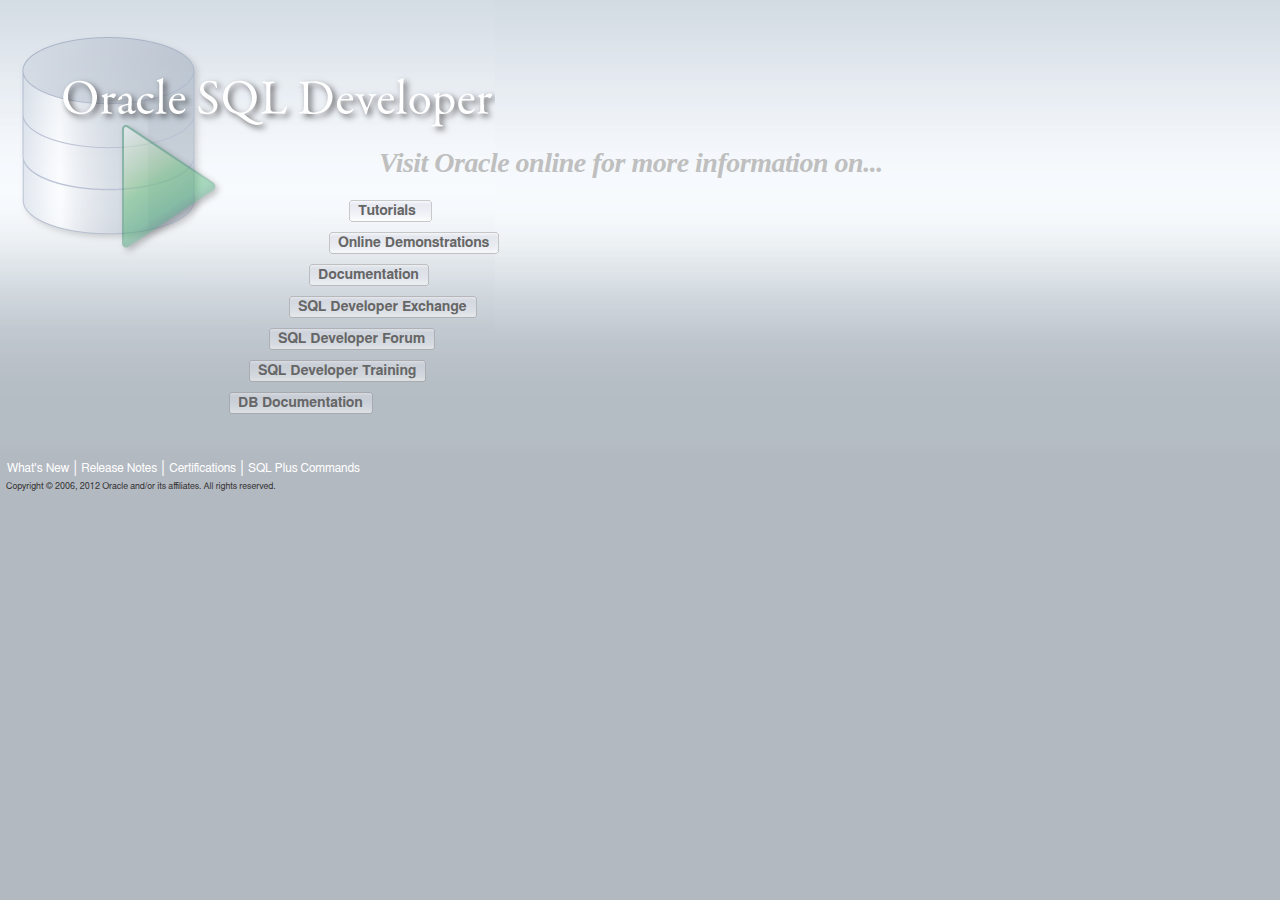
<file: Oracle/sqldeveloper/sqldeveloper/doc/welcome/en/welcome.html>
<!DOCTYPE HTML PUBLIC "-//W3C//DTD HTML 4.01 Transitional//EN">

<HTML>

<HEAD><TITLE>Start Page</TITLE>

<meta http-equiv="Content-Type" content="text/html; charset=iso-8859-1"/>

<LINK media=screen href="../main.css" type=text/css rel=stylesheet>
<LINK media=screen href="../footer_style.css" type=text/css rel=stylesheet>

<script type="text/javascript" src="../startPage_script.js"></script>
<script type="text/javascript" src="./welcome.js"></script>
<script type="text/javascript">
var resObject = eval('(' + resdata + ')');
</script>
<META content="MSHTML 6.00.6000.16608" name=GENERATOR></HEAD>

<BODY bgcolor="#b3b9c1" id=frontPage onload=detectBrowser()>

<div style="Z-INDEX: 50; LEFT: 349px; POSITION: absolute; TOP: 200px; width: 88px; height: 22px;">
  <table id="menu_item_1" border="0" cellpadding="0" cellspacing="0" onMouseOver="showDescription(resObject.Tutorial);" onMouseOut="mouseOut('item1');" onMouseDown="clickMenu('item1');" onMouseUp="mouseOut('item1');" >
<tr>
      <td width="9" class="link_text_left" id="link_1_left">&nbsp;</td>
      <td width="64" class="link_text_center" id="link_1_center"><a href="custom:external:http://www.oracle.com/technetwork/developer-tools/sql-developer/obe-082749.html" target="_blank" style="white-space:nowrap;" >Tutorials </a></td>
      <td width="10" class="link_text_right" id="link_1_right">&nbsp;</td>
</tr>
</table>
</div>


<div style="Z-INDEX: 50; LEFT: 329px; POSITION: absolute; TOP: 232px; height: 22px; width: 187px;">
  <table border="0" cellpadding="0" cellspacing="0" id="menu_item_2" onMouseOver="showDescription(resObject.Demo);" onMouseOut="mouseOut('item2');" onMouseDown="clickMenu('item2');" onMouseUp="mouseOut('item2');"><tr>
      <td id="link_2_left" class="link_text_left">&nbsp;</td>
      <td id="link_2_center" class="link_text_center"><a href="custom:external:http://www.oracle.com/technetwork/developer-tools/sql-developer/viewlets-082331.html" target="_blank" style="white-space:nowrap;">Online Demonstrations</a></td>
      <td id="link_2_right" class="link_text_right">&nbsp;</td>
</tr>
</table>
</div>

<div style="Z-INDEX: 50; LEFT: 309px; POSITION: absolute; TOP: 264px; height: 22px;">

  <table border="0" cellpadding="0" cellspacing="0"  id="menu_item_3" onMouseOver="showDescription(resObject.Manual);" onMouseOut="mouseOut('item3');"  onMouseDown="clickMenu('item3');" onMouseUp="mouseOut('item3');"><tr>
      <td id="link_3_left" class="link_text_left">&nbsp;</td>
      <td id="link_3_center" class="link_text_center"><a href="custom:external:http://www.oracle.com/pls/topic/lookup?ctx=sqldev31&id=homepage" target="_blank">Documentation</a></td>
      <td id="link_3_right" class="link_text_right">&nbsp;</td>
</tr>
</table>
</div>


<div style="Z-INDEX: 50; LEFT: 289px; POSITION: absolute; TOP: 296px; width: 210px; height: 22px;">
  <table border="0" cellpadding="0" cellspacing="0" id="menu_item_4" onMouseOver="showDescription(resObject.Requests);" onMouseOut="mouseOut('item4');" onMouseDown="clickMenu('item4');" onMouseUp="mouseOut('item4');"><tr>
      <td id="link_4_left" class="link_text_left">&nbsp;</td>
      <td id="link_4_center" class="link_text_center"><a href="custom:external:http://htmldb.oracle.com/pls/otn/f?p=42626:16:754061658980250" target="_blank"  style="white-space:nowrap;">SQL Developer Exchange </a></td>
      <td id="link_4_right" class="link_text_right">&nbsp;</td>
</tr>
</table>
</div>

<div style="Z-INDEX: 50; LEFT: 269px; POSITION: absolute; TOP: 328px; width: 180px; height: 22px;">
  <table border="0" cellpadding="0" cellspacing="0" id="menu_item_5" onMouseOver="showDescription(resObject.Forum);" onMouseOut="mouseOut('item5');" onMouseDown="clickMenu('item5');" onMouseUp="mouseOut('item5');"><tr>
      <td id="link_5_left" class="link_text_left">&nbsp;</td>
      <td id="link_5_center" class="link_text_center"><a href="custom:external:http://forums.oracle.com/forums/forum.jspa?forumID=260" target="_blank"  style="white-space:nowrap;">SQL Developer Forum</a></td>
      <td id="link_5_right" class="link_text_right">&nbsp;</td>
</tr>
</table>
</div>

<div style="Z-INDEX: 50; LEFT: 249px; POSITION: absolute; TOP: 360px; width: 200px; height: 22px;">
  <table border="0" cellpadding="0" cellspacing="0" id="menu_item_6" onMouseOver="showDescription(resObject.Course);" onMouseOut="mouseOut('item6');" onMouseDown="clickMenu('item6');" onMouseUp="mouseOut('item6');"><tr>
      <td id="link_6_left" class="link_text_left">&nbsp;</td>
      <td id="link_6_center" class="link_text_center"><a href="Training.html" target="newTab" style="white-space:nowrap;">SQL Developer Training</a></td>
      <td id="link_6_right" class="link_text_right">&nbsp;</td>
</tr>
</table>
</div>

<div style="Z-INDEX: 50; LEFT: 229px; POSITION: absolute; TOP: 392px; width: 350px; height: 22px;">
  <table border="0" cellpadding="0" cellspacing="0" id="menu_item_7" onMouseOver="showDescription(resObject.Online);" onMouseOut="mouseOut('item6');" onMouseDown="clickMenu('item6');" onMouseUp="mouseOut('item7');"><tr>
      <td id="link_7_left" class="link_text_left">&nbsp;</td>
      <td id="link_7_center" class="link_text_center"><a href="custom:external:http://www.oracle.com/technetwork/database/enterprise-edition/documentation/index.html" target="_self">DB Documentation</a></td>
      <td id="link_7_right" class="link_text_right">&nbsp;</td>
</tr>
</table>
</div>


<div id="learn_how_to">
  <div style="margin-left: 10px; margin-top:5px; letter-spacing: -0.5px;">Visit
    Oracle online for more information on...</div>
</div>

<div id="description_box" style="Z-INDEX: 60; LEFT: 28px; POSITION: absolute; TOP: 270px; width: 255px; height: 55px;"></div>


<div id="main_Image" style="Z-INDEX: 10; LEFT: 0px; POSITION: absolute; TOP: -6px;"></div>

<div id="bottomBanner" style="Z-INDEX: 50; LEFT: 7px; POSITION: absolute; TOP: 458px; width: 757px; height: 16px;">
<span>

<a class="bottomBannerItem" href="custom:external:http://www.oracle.com/technetwork/developer-tools/sql-developer/sqldev31-newfeatures-486949.html">What's
  New</a> <span style="color:#ffffff;"> | </span>

<a class="bottomBannerItem" href="custom:external:http://www.oracle.com/technetwork/developer-tools/sql-developer/sqldev31-ea-relnotes-487612.html">Release Notes</a><span style="color:#ffffff;">   |</span>

<a class="bottomBannerItem" href="custom:external:http://www.oracle.com/technetwork/developer-tools/sql-developer/certification-096745.html">Certifications</a><span style="color:#ffffff;">  |</span>

<a class="bottomBannerItem" href="custom:external:http://www.oracle.com/technetwork/developer-tools/sql-developer/sql-worksheet-commands-097146.html">SQL Plus Commands</a><span style="color:#ffffff;"></span>
</div>





<div id="copyRight" style="Z-INDEX: 50; LEFT: -1px; POSITION: absolute; TOP: 482px; width: 757px;"><a href="custom:jdevShowHelpInWindow:help_legalnotices_html" class="copyRight">Copyright
  &copy; 2006, 2012 Oracle and/or its affiliates. All rights reserved.  </a></div>
</span></BODY>

</HTML>
</file>
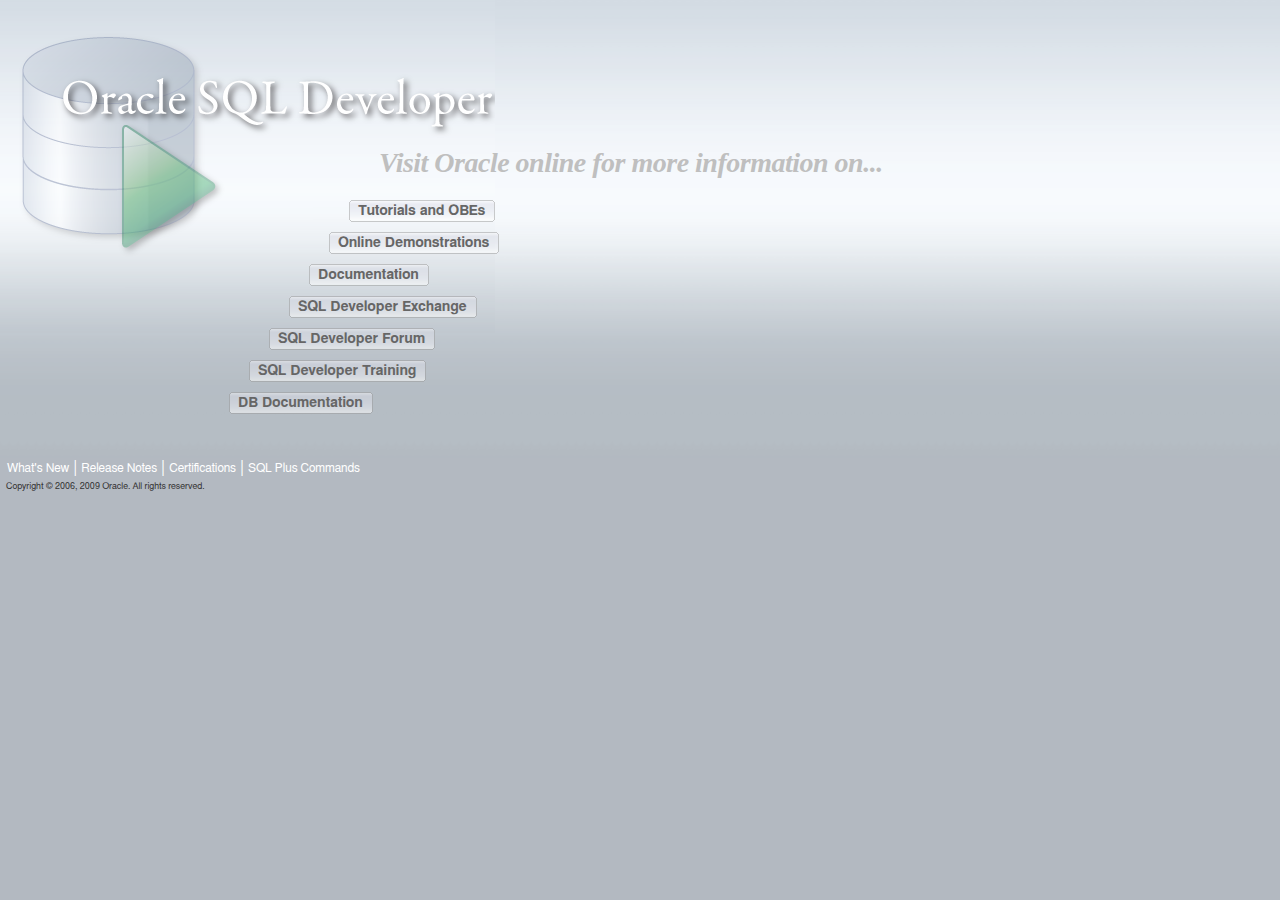
<file: Oracle/sqldeveloper/sqldeveloper/doc/welcome/es/welcome.html>
<!DOCTYPE HTML PUBLIC "-//W3C//DTD HTML 4.01 Transitional//EN">

<HTML>

<HEAD><TITLE>Start Page</TITLE>

<meta http-equiv="Content-Type" content="text/html; charset=iso-8859-1"/>

<LINK media=screen href="../main.css" type=text/css rel=stylesheet>
<LINK media=screen href="../footer_style.css" type=text/css rel=stylesheet>

<script type="text/javascript" src="../startPage_script.js"></script>

<META content="MSHTML 6.00.6000.16608" name=GENERATOR></HEAD>

<BODY bgcolor="#b3b9c1" id=frontPage onload=detectBrowser()>

<div style="Z-INDEX: 50; LEFT: 349px; POSITION: absolute; TOP: 200px; width: 160px; height: 22px;">
  <table id="menu_item_1" border="0" cellpadding="0" cellspacing="0" onMouseOver="showDescription('Work through the tutorial and Oracle by Example exercises');" onMouseOut="mouseOut('item1');" onMouseDown="clickMenu('item1');" onMouseUp="mouseOut('item1');" >
<tr>
      <td id="link_1_left" class="link_text_left">&nbsp;</td>
      <td id="link_1_center" class="link_text_center"><a href="custom:external:http://www.oracle.com/technology/products/database/sql_developer/files/obe.html" target="_blank" style="white-space:nowrap;" >Tutorials and OBEs</a></td>
      <td id="link_1_right" class="link_text_right">&nbsp;</td>
</tr>
</table>
</div>


<div style="Z-INDEX: 50; LEFT: 329px; POSITION: absolute; TOP: 232px; height: 22px; width: 187px;">
  <table border="0" cellpadding="0" cellspacing="0" id="menu_item_2" onMouseOver="showDescription('Watch online demonstrations');" onMouseOut="mouseOut('item2');" onMouseDown="clickMenu('item2');" onMouseUp="mouseOut('item2');"><tr>
      <td id="link_2_left" class="link_text_left">&nbsp;</td>
      <td id="link_2_center" class="link_text_center"><a href="custom:external:http://www.oracle.com/technology/products/database/sql_developer/files/viewlets.html" target="_blank" style="white-space:nowrap;">Online Demonstrations</a></td>
      <td id="link_2_right" class="link_text_right">&nbsp;</td>
</tr>
</table>
</div>

<div style="Z-INDEX: 50; LEFT: 309px; POSITION: absolute; TOP: 264px; height: 22px;">

  <table border="0" cellpadding="0" cellspacing="0"  id="menu_item_3" onMouseOver="showDescription('Read the SQL Developer setup and installation guide');" onMouseOut="mouseOut('item3');"  onMouseDown="clickMenu('item3');" onMouseUp="mouseOut('item3');"><tr>
      <td id="link_3_left" class="link_text_left">&nbsp;</td>
      <td id="link_3_center" class="link_text_center"><a href="custom:external:http://download.oracle.com/docs/cd/E12151_01/index.htm" target="_blank">Documentation</a></td>
      <td id="link_3_right" class="link_text_right">&nbsp;</td>
</tr>
</table>
</div>


<div style="Z-INDEX: 50; LEFT: 289px; POSITION: absolute; TOP: 296px; width: 210px; height: 22px;">
  <table border="0" cellpadding="0" cellspacing="0" id="menu_item_4" onMouseOver="showDescription('Add to or vote on new feature requests; share Oracle SQL Developer tips, snippets and reports');" onMouseOut="mouseOut('item4');" onMouseDown="clickMenu('item4');" onMouseUp="mouseOut('item4');"><tr>
      <td id="link_4_left" class="link_text_left">&nbsp;</td>
      <td id="link_4_center" class="link_text_center"><a href="custom:external:http://htmldb.oracle.com/pls/otn/f?p=42626:16:754061658980250" target="_blank"  style="white-space:nowrap;">SQL Developer Exchange </a></td>
      <td id="link_4_right" class="link_text_right">&nbsp;</td>
</tr>
</table>
</div>

<div style="Z-INDEX: 50; LEFT: 269px; POSITION: absolute; TOP: 328px; width: 180px; height: 22px;">
  <table border="0" cellpadding="0" cellspacing="0" id="menu_item_5" onMouseOver="showDescription('Participate in the SQL Developer discussion forum');" onMouseOut="mouseOut('item5');" onMouseDown="clickMenu('item5');" onMouseUp="mouseOut('item5');"><tr>
      <td id="link_5_left" class="link_text_left">&nbsp;</td>
      <td id="link_5_center" class="link_text_center"><a href="custom:external:http://forums.oracle.com/forums/forum.jspa?forumID=260" target="_blank"  style="white-space:nowrap;">SQL Developer Forum</a></td>
      <td id="link_5_right" class="link_text_right">&nbsp;</td>
</tr>
</table>
</div>

<div style="Z-INDEX: 50; LEFT: 249px; POSITION: absolute; TOP: 360px; width: 200px; height: 22px;">
  <table border="0" cellpadding="0" cellspacing="0" id="menu_item_6" onMouseOver="showDescription('Review the Oracle University SQL and PL/SQL learning paths');" onMouseOut="mouseOut('item6');" onMouseDown="clickMenu('item6');" onMouseUp="mouseOut('item6');"><tr>
      <td id="link_6_left" class="link_text_left">&nbsp;</td>
      <td id="link_6_center" class="link_text_center"><a href="Training.html" target="newTab" style="white-space:nowrap;">SQL Developer Training</a></td>
      <td id="link_6_right" class="link_text_right">&nbsp;</td>
</tr>
</table>
</div>

<div style="Z-INDEX: 50; LEFT: 229px; POSITION: absolute; TOP: 392px; width: 158px; height: 22px;">
  <table border="0" cellpadding="0" cellspacing="0" id="menu_item_7" onMouseOver="showDescription('Read the online database documentation for SQL and PL/SQL syntax and learn more about the Oracle database');" onMouseOut="mouseOut('item6');" onMouseDown="clickMenu('item6');" onMouseUp="mouseOut('item7');"><tr>
      <td id="link_7_left" class="link_text_left">&nbsp;</td>
      <td id="link_7_center" class="link_text_center"><a href="custom:external:http://www.oracle.com/technology/documentation/database.html" target="_self">DB Documentation</a></td>
      <td id="link_7_right" class="link_text_right">&nbsp;</td>
</tr>
</table>
</div>


<div id="learn_how_to">
  <div style="margin-left: 10px; margin-top:5px; letter-spacing: -0.5px;">Visit
    Oracle online for more information on...</div>
</div>

<div id="description_box" style="Z-INDEX: 60; LEFT: 28px; POSITION: absolute; TOP: 270px; width: 255px; height: 55px;"></div>


<div id="main_Image" style="Z-INDEX: 10; LEFT: 0px; POSITION: absolute; TOP: -6px;"></div>

<div id="bottomBanner" style="Z-INDEX: 50; LEFT: 7px; POSITION: absolute; TOP: 458px; width: 757px; height: 16px;">
<span>

<a class="bottomBannerItem" href="custom:external:http://www.oracle.com/technology/products/database/sql_developer/index.html">What's
  New</a> <span style="color:#ffffff;"> | </span>

<a class="bottomBannerItem" href="custom:external:http://www.oracle.com/technology/products/database/sql_developer/files/relnotes_v2.1.html">Release Notes</a><span style="color:#ffffff;">   |</span>

<a class="bottomBannerItem" href="custom:external:http://www.oracle.com/technology/products/database/sql_developer/files/Certification.html">Certifications</a><span style="color:#ffffff;">  |</span>

<a class="bottomBannerItem" href="custom:external:http://www.oracle.com/technology/products/database/sql_developer/files/sql_worksheet_commands_v15.html">SQL Plus Commands</a><span style="color:#ffffff;"></span>
</div>





<div id="copyRight" style="Z-INDEX: 50; LEFT: -1px; POSITION: absolute; TOP: 482px; width: 757px;"><a href="custom:jdevShowHelpInWindow:help_legalnotices_html" class="copyRight">Copyright
  &copy; 2006, 2009 Oracle. All rights reserved.</a></div>
</span></BODY>

</HTML>
</file>
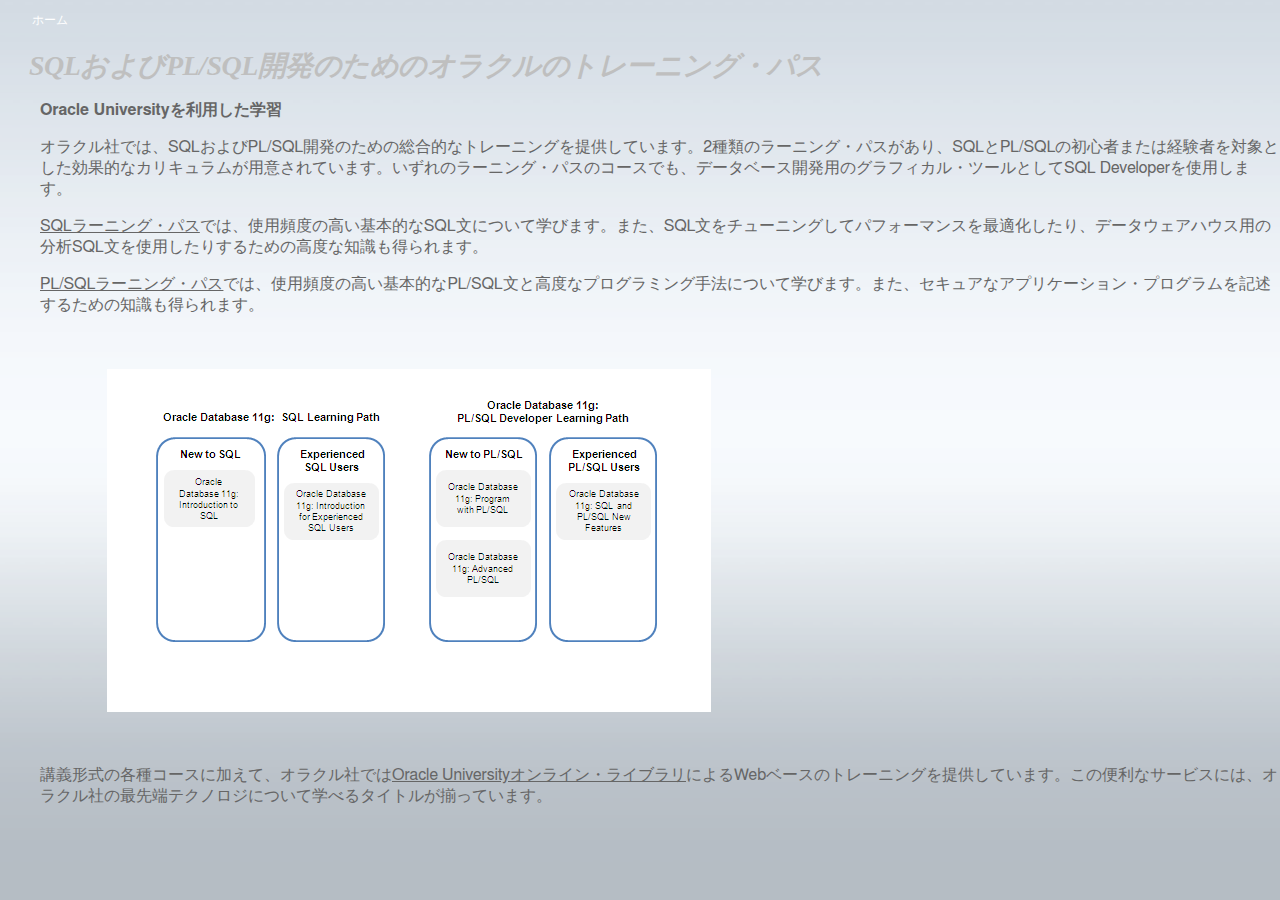
<file: Oracle/sqldeveloper/sqldeveloper/doc/welcome/ja/Training.html>
<!DOCTYPE HTML PUBLIC "-//W3C//DTD HTML 4.01 Transitional//EN">


<html>

<head><title>SQL Developerトレーニング</TITLE>

<meta http-equiv="Content-Type" content="text/html;charset=UTF-8">
<link media="screen" href="../main.css" type="text/css" rel="stylesheet">
<link media="screen" href="../footer_style.css" type="text/css" rel="stylesheet">

<script type="text/javascript" src="../startPage_script.js"></script>

<meta content="MSHTML 6.00.6000.16608" name="GENERATOR"></HEAD>

<body bgcolor="#b3b9c1" id="trainingPage" onload="detectBrowser()">
<div id="training_path">
  <div style="margin-left: 10px; margin-top:8px; letter-spacing: -0.5px;">SQLおよびPL/SQL開発のためのオラクルのトレーニング・パス </div>
</div>



<div style="margin-left: 40px; margin-top:100px; color: #666666"><strong>Oracle Universityを利用した学習</strong></div>
<p></p>
<div style="margin-left: 40px; color: #666666">
  <p>オラクル社では、SQLおよびPL/SQL開発のための総合的なトレーニングを提供しています。2種類のラーニング・パスがあり、SQLとPL/SQLの初心者または経験者を対象とした効果的なカリキュラムが用意されています。いずれのラーニング・パスのコースでも、データベース開発用のグラフィカル・ツールとしてSQL Developerを使用します。</p>
  <p><a href="custom:external:http://education.oracle.com/pls/web_prod-plq-dad/db_pages.getlppage?page_id=212&path=DBSL"><u>SQLラーニング・パス</u></a>では、使用頻度の高い基本的なSQL文について学びます。また、SQL文をチューニングしてパフォーマンスを最適化したり、データウェアハウス用の分析SQL文を使用したりするための高度な知識も得られます。</p>
  <p><strong> </strong><a href="custom:external:http://education.oracle.com/pls/web_prod-plq-dad/db_pages.getlppage?page_id=212&path=DBPS"><u>PL/SQLラーニング・パス</u></a><a href="custom:external:http://education.oracle.com/pls/web_prod-plq-dad/db_pages.getlppage?page_id=212&path=DBPS"><u></u></a>では、使用頻度の高い基本的なPL/SQL文と高度なプログラミング手法について学びます。また、セキュアなアプリケーション・プログラムを記述するための知識も得られます。 </p>
  <p>&nbsp;</p>
</div>



<table>
<tr>
    <td width="100"></td>
    <td><img src="../welcomeImages/TPaths.png"></td>
</tr>
</table>

<div style="margin-left: 40px; color: #666666">
  <p>&nbsp;</p>
  <p>講義形式の各種コースに加えて、オラクル社では<a href="custom:external:http://www.oracle.com/education/oln/"><u>Oracle Universityオンライン・ライブラリ</u></a>によるWebベースのトレーニングを提供しています。この便利なサービスには、オラクル社の最先端テクノロジについて学べるタイトルが揃っています。 </p>
  <p>&nbsp;</p>
</div>

<div style="Z-INDEX: 50; LEFT: 32px; POSITION: absolute; TOP: 650 width: 249px; height: 16px; width: 51px; top: 12px;"><a class="bottomBannerItem" href="welcome.html" target="blank">ホーム</a></div>


</body>

</html>
</file>
<file: RA3BUENOOOO/UsuarioCrud/src/main/resources/static/css/indexLogin.css>
html{
    background: #333;
    width: 100%;
    height: 100%;
    display: grid;
    justify-items: center;
    align-items: center;

}

/* From Uiverse.io by andrew-demchenk0 */
.wrapper {
    --input-focus: #2d8cf0;
    --font-color: #323232;
    --font-color-sub: #666;
    --bg-color: #fff;
    --bg-color-alt: #666;
    --main-color: #323232;
    /* display: flex; */
    /* flex-direction: column; */
    /* align-items: center; */
}
/* switch card */
.switch {
    transform: translateY(-200px);
    position: relative;
    display: flex;
    flex-direction: column;
    justify-content: center;
    align-items: center;
    gap: 30px;
    width: 50px;
    height: 20px;
}

.card-side::before {
    position: absolute;
    content: 'Log in';
    left: -70px;
    top: 0;
    width: 100px;
    text-decoration: underline;
    color: var(--font-color);
    font-weight: 600;
}

.card-side::after {
    position: absolute;
    content: 'Sign up';
    left: 70px;
    top: 0;
    width: 100px;
    text-decoration: none;
    color: var(--font-color);
    font-weight: 600;
}

.toggle {
    opacity: 0;
    width: 0;
    height: 0;
}

.slider {
    box-sizing: border-box;
    border-radius: 5px;
    border: 2px solid var(--main-color);
    box-shadow: 4px 4px var(--main-color);
    position: absolute;
    cursor: pointer;
    top: 0;
    left: 0;
    right: 0;
    bottom: 0;
    background-color: var(--bg-colorcolor);
    transition: 0.3s;
}

.slider:before {
    box-sizing: border-box;
    position: absolute;
    content: "";
    height: 20px;
    width: 20px;
    border: 2px solid var(--main-color);
    border-radius: 5px;
    left: -2px;
    bottom: 2px;
    background-color: var(--bg-color);
    box-shadow: 0 3px 0 var(--main-color);
    transition: 0.3s;
}

.toggle:checked + .slider {
    background-color: var(--input-focus);
}

.toggle:checked + .slider:before {
    transform: translateX(30px);
}

.toggle:checked ~ .card-side:before {
    text-decoration: none;
}

.toggle:checked ~ .card-side:after {
    text-decoration: underline;
}

/* card */

.flip-card__inner {
    width: 300px;
    height: 350px;
    position: relative;
    background-color: transparent;
    perspective: 1000px;
    /* width: 100%;
    height: 100%; */
    text-align: center;
    transition: transform 0.8s;
    transform-style: preserve-3d;
}

.toggle:checked ~ .flip-card__inner {
    transform: rotateY(180deg);
}

.toggle:checked ~ .flip-card__front {
    box-shadow: none;
}

.flip-card__front, .flip-card__back {
    padding: 20px;
    position: absolute;
    display: flex;
    flex-direction: column;
    justify-content: center;
    -webkit-backface-visibility: hidden;
    backface-visibility: hidden;
    background: lightgrey;
    gap: 20px;
    border-radius: 5px;
    border: 2px solid var(--main-color);
    box-shadow: 4px 4px var(--main-color);
}

.flip-card__back {
    width: 100%;
    transform: rotateY(180deg);
}

.flip-card__form {
    display: flex;
    flex-direction: column;
    align-items: center;
    gap: 20px;
}

.title {
    margin: 20px 0 20px 0;
    font-size: 25px;
    font-weight: 900;
    text-align: center;
    color: var(--main-color);
}

.flip-card__input {
    width: 250px;
    height: 40px;
    border-radius: 5px;
    border: 2px solid var(--main-color);
    background-color: var(--bg-color);
    box-shadow: 4px 4px var(--main-color);
    font-size: 15px;
    font-weight: 600;
    color: var(--font-color);
    padding: 5px 10px;
    outline: none;
}

.flip-card__input::placeholder {
    color: var(--font-color-sub);
    opacity: 0.8;
}

.flip-card__input:focus {
    border: 2px solid var(--input-focus);
}

.flip-card__btn:active, .button-confirm:active {
    box-shadow: 0px 0px var(--main-color);
    transform: translate(3px, 3px);
}

.flip-card__btn {
    margin: 20px 0 20px 0;
    width: 120px;
    height: 40px;
    border-radius: 5px;
    border: 2px solid var(--main-color);
    background-color: var(--bg-color);
    box-shadow: 4px 4px var(--main-color);
    font-size: 17px;
    font-weight: 600;
    color: var(--font-color);
    cursor: pointer;
}
</file>
<file: Oracle/sqldeveloper/sqldeveloper/doc/welcome/main.css>
BODY {
	PADDING-RIGHT: 0px; 
	PADDING-LEFT: 0px; 
	PADDING-BOTTOM: 0px; 
	MARGIN: 0px; 
	PADDING-TOP: 0px; 
	font-family: Tahoma, Kalimati, FreeSans, Verdana, Arial, sans-serif;
	text-decoration: none;
}
a {
	cursor:pointer;
}

IMG {
	PADDING-RIGHT: 0px; 
	PADDING-LEFT: 0px; 
	PADDING-BOTTOM: 0px; 
	MARGIN: 0px; 
	PADDING-TOP: 0px;
}
#main_Image{
	background-image:url(welcomeImages/startpage_main.png);
	background-repeat: none;
	width: 495px;
	height: 339px;
}
#home_image{
	background-image:url(welcomeImages/welcome_r2_c2_f2_only.png);
	background-repeat: none;
}
#frontPage {
	background-image:url(welcomeImages/tile_2.png);
	background-repeat: repeat-x;
}
#trainingPage {
	background-image:url(welcomeImages/tile_1.png);
	background-repeat: repeat-x;
}
#training_path {
	color:#BFBFBF;
	font-family:Garamond Premr Pro smbd, Garamond Premr Pro, Garamond, serif;
	font-size:28px;
	font-style:italic;
	font-weight:bold;
	width: 810px;
	Z-INDEX: 50;
	LEFT: 19px;
	POSITION: absolute;
	TOP: 39px;
	height: 30px;
}
/*
A.titleLink:link {
	font-size: 15px;
	color: #666666;
	font-weight:bold;
	text-decoration:none;
}
A.titleLink:visited {
	font-size: 15px;
	color: #999999;
	font-weight:bold;
	text-decoration:none;
}
A.titleLink:hover {
	font-size: 15px;
	color: #003399;
	font-weight: bold;
	text-decoration:none;
}
*/
#description_box {
	font-size: 13px;
	color: #666666;
}

#seperator {
	color:#ffffff; 
	font-family:arial; 
	font-size:10px;
}

#learn_how_to {
	color:#BFBFBF;
	font-family:Garamond Premr Pro smbd, Garamond Premr Pro, Garamond, serif;
	font-size:28px;
	font-style:italic;
	font-weight:bold;
	width: 810px;
	Z-INDEX: 50;
	LEFT: 369px;
	POSITION: absolute;
	TOP: 142px;
	height: 30px;
}

/*#link_5_left {
	background-image:url(welcomeImages/default_left.png);
	height:22px;
	width:9px;
}

#link_5_center{
	background-image: url(welcomeImages/default_center.png);
}

#link_5_right {
	background-image:url(welcomeImages/default_right.png);
	width:10px;

}*/

.link_text_left {
	background-image:url(welcomeImages/default_left.png);
	width:9px;
}

.link_text_center {
	font-weight:bold;
	font-size: 14px;
	color: #666666;
	text-decoration:none;
	height:22px;
	background-image:url(welcomeImages/default_center.png);
	
}

.link_text_right {
	background-image:url(welcomeImages/default_right.png);
	width:10px;
}

.link_text_over_center {
	color: #003399;
	font-weight:bold;
	font-size: 14px;
	background-image:url(welcomeImages/mouse_over_center.png);
}

.link_text_over_left {
	background-image:url(welcomeImages/mouse_over_left.png);
	height:22px;
	width:9px;
}

.link_text_over_right {
	background-image:url(welcomeImages/mouse_over_right.png);
	width:10px;
}


.link_text_down_center {
	color: #999999;
	font-weight:bold;
	font-size: 14px;
	background-image:url(welcomeImages/mouse_down_center.png);
}

.link_text_down_left {
	background-image:url(welcomeImages/mouse_down_left.png);
	height:22px;
	width:9px;
}

.link_text_down_right {
	background-image:url(welcomeImages/mouse_down_right.png);
	width:10px;
}
a:link {
	color:#666666;
	text-decoration:none;
}

a:hover {
	color:#003399;
	text-decoration:none;
}
a:focus {
	color:#999999;
	text-decoration:none;
}
a:active{
	color:#999999;
	text-decoration:none;	
}
</file>
<file: Oracle/sqldeveloper/sqldeveloper/doc/welcome/footer_style.css>
#footer{
	height: 45px;
	position: fixed;
	bottom: 0;
	left: 0;
	width: 100%;
	background-color:#FFFFFF;
	font-size: 13px;
}

#footer_content{
	background-color:#A5AbB4;
	height: 33px;
	vertical-align: middle;
}
#links{
	margin-top: 10px;
	width: 700px;
	margin-left: 7px;
}
#copyRight_block {
	background-color:#FFFFFF;
	margin-top:5px;
	height:20px;
	font-family: Tahoma, Kalimati, FreeSans, Verdana, Arial, sans-serif;
}
A.bottomBannerItem{
	font-size: 12px;
	color: #ffffff;
	text-decoration:none;
	font-family: Tahoma, Kalimati, FreeSans, Verdana, Arial, sans-serif;
}
A.bottomBannerItem:hover {
	font-size: 12px;
	color: #003399;
	text-decoration:none;
	font-family: Tahoma, Kalimati, FreeSans, Verdana, Arial, sans-serif;
}
A.bottomBannerItem:focus {
	font-size: 12px;
	color: #003399;
	text-decoration:none;
	font-family: Tahoma, Kalimati, FreeSans, Verdana, Arial, sans-serif;
}

A.copyRight:link{
	color: #333333;
	font-size:9px;
	text-decoration:none;
	margin-left: 7px;
	font-family: Tahoma, Kalimati, FreeSans, Verdana, Arial, sans-serif;
}
A.copyRight:hover{
	color: #003399;
	font-size:9px;
	text-decoration:none;
	font-family: Tahoma, Kalimati, FreeSans, Verdana, Arial, sans-serif;
}
A.copyRight:focus{
	color: #003399;
	font-size:9px;
	text-decoration:none;
	font-family: Tahoma, Kalimati, FreeSans, Verdana, Arial, sans-serif;
}
</file>
